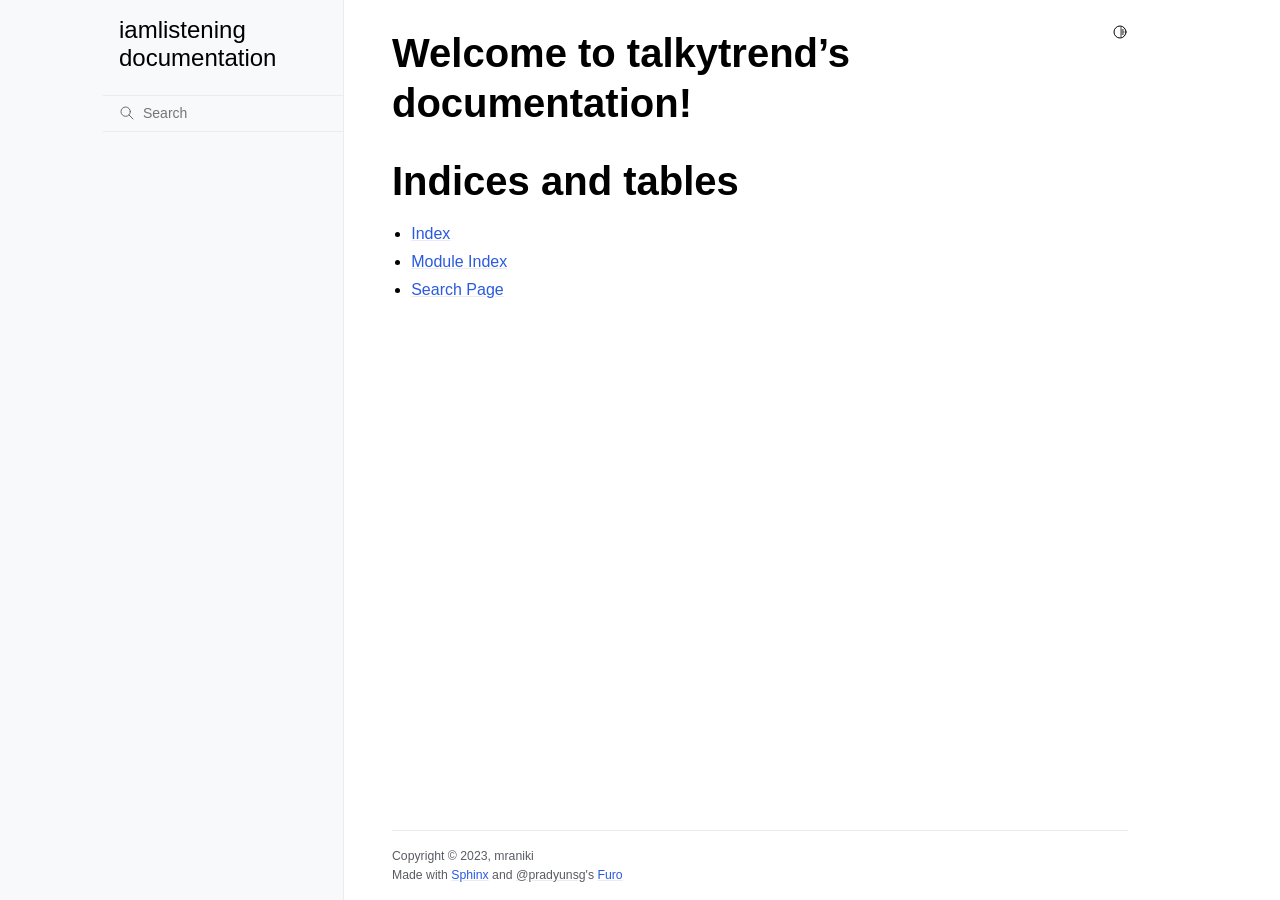
<file: index.html>
<!doctype html>
<html class="no-js" lang="en">
  <head><meta charset="utf-8"/>
    <meta name="viewport" content="width=device-width,initial-scale=1"/>
    <meta name="color-scheme" content="light dark"><meta name="viewport" content="width=device-width, initial-scale=1" />
<link rel="index" title="Index" href="genindex.html" /><link rel="search" title="Search" href="search.html" />

    <!-- Generated with Sphinx 7.0.1 and Furo 2023.05.20 -->
        <title>iamlistening documentation</title>
      <link rel="stylesheet" type="text/css" href="_static/pygments.css" />
    <link rel="stylesheet" type="text/css" href="_static/styles/furo.css?digest=e6660623a769aa55fea372102b9bf3151b292993" />
    <link rel="stylesheet" type="text/css" href="_static/styles/furo-extensions.css?digest=30d1aed668e5c3a91c3e3bf6a60b675221979f0e" />
    
    


<style>
  body {
    --color-code-background: #f8f8f8;
  --color-code-foreground: black;
  
  }
  @media not print {
    body[data-theme="dark"] {
      --color-code-background: #202020;
  --color-code-foreground: #d0d0d0;
  
    }
    @media (prefers-color-scheme: dark) {
      body:not([data-theme="light"]) {
        --color-code-background: #202020;
  --color-code-foreground: #d0d0d0;
  
      }
    }
  }
</style></head>
  <body>
    
    <script>
      document.body.dataset.theme = localStorage.getItem("theme") || "auto";
    </script>
    

<svg xmlns="http://www.w3.org/2000/svg" style="display: none;">
  <symbol id="svg-toc" viewBox="0 0 24 24">
    <title>Contents</title>
    <svg stroke="currentColor" fill="currentColor" stroke-width="0" viewBox="0 0 1024 1024">
      <path d="M408 442h480c4.4 0 8-3.6 8-8v-56c0-4.4-3.6-8-8-8H408c-4.4 0-8 3.6-8 8v56c0 4.4 3.6 8 8 8zm-8 204c0 4.4 3.6 8 8 8h480c4.4 0 8-3.6 8-8v-56c0-4.4-3.6-8-8-8H408c-4.4 0-8 3.6-8 8v56zm504-486H120c-4.4 0-8 3.6-8 8v56c0 4.4 3.6 8 8 8h784c4.4 0 8-3.6 8-8v-56c0-4.4-3.6-8-8-8zm0 632H120c-4.4 0-8 3.6-8 8v56c0 4.4 3.6 8 8 8h784c4.4 0 8-3.6 8-8v-56c0-4.4-3.6-8-8-8zM115.4 518.9L271.7 642c5.8 4.6 14.4.5 14.4-6.9V388.9c0-7.4-8.5-11.5-14.4-6.9L115.4 505.1a8.74 8.74 0 0 0 0 13.8z"/>
    </svg>
  </symbol>
  <symbol id="svg-menu" viewBox="0 0 24 24">
    <title>Menu</title>
    <svg xmlns="http://www.w3.org/2000/svg" viewBox="0 0 24 24" fill="none" stroke="currentColor"
      stroke-width="2" stroke-linecap="round" stroke-linejoin="round" class="feather-menu">
      <line x1="3" y1="12" x2="21" y2="12"></line>
      <line x1="3" y1="6" x2="21" y2="6"></line>
      <line x1="3" y1="18" x2="21" y2="18"></line>
    </svg>
  </symbol>
  <symbol id="svg-arrow-right" viewBox="0 0 24 24">
    <title>Expand</title>
    <svg xmlns="http://www.w3.org/2000/svg" viewBox="0 0 24 24" fill="none" stroke="currentColor"
      stroke-width="2" stroke-linecap="round" stroke-linejoin="round" class="feather-chevron-right">
      <polyline points="9 18 15 12 9 6"></polyline>
    </svg>
  </symbol>
  <symbol id="svg-sun" viewBox="0 0 24 24">
    <title>Light mode</title>
    <svg xmlns="http://www.w3.org/2000/svg" viewBox="0 0 24 24" fill="none" stroke="currentColor"
      stroke-width="1.5" stroke-linecap="round" stroke-linejoin="round" class="feather-sun">
      <circle cx="12" cy="12" r="5"></circle>
      <line x1="12" y1="1" x2="12" y2="3"></line>
      <line x1="12" y1="21" x2="12" y2="23"></line>
      <line x1="4.22" y1="4.22" x2="5.64" y2="5.64"></line>
      <line x1="18.36" y1="18.36" x2="19.78" y2="19.78"></line>
      <line x1="1" y1="12" x2="3" y2="12"></line>
      <line x1="21" y1="12" x2="23" y2="12"></line>
      <line x1="4.22" y1="19.78" x2="5.64" y2="18.36"></line>
      <line x1="18.36" y1="5.64" x2="19.78" y2="4.22"></line>
    </svg>
  </symbol>
  <symbol id="svg-moon" viewBox="0 0 24 24">
    <title>Dark mode</title>
    <svg xmlns="http://www.w3.org/2000/svg" viewBox="0 0 24 24" fill="none" stroke="currentColor"
      stroke-width="1.5" stroke-linecap="round" stroke-linejoin="round" class="icon-tabler-moon">
      <path stroke="none" d="M0 0h24v24H0z" fill="none" />
      <path d="M12 3c.132 0 .263 0 .393 0a7.5 7.5 0 0 0 7.92 12.446a9 9 0 1 1 -8.313 -12.454z" />
    </svg>
  </symbol>
  <symbol id="svg-sun-half" viewBox="0 0 24 24">
    <title>Auto light/dark mode</title>
    <svg xmlns="http://www.w3.org/2000/svg" viewBox="0 0 24 24" fill="none" stroke="currentColor"
      stroke-width="1.5" stroke-linecap="round" stroke-linejoin="round" class="icon-tabler-shadow">
      <path stroke="none" d="M0 0h24v24H0z" fill="none"/>
      <circle cx="12" cy="12" r="9" />
      <path d="M13 12h5" />
      <path d="M13 15h4" />
      <path d="M13 18h1" />
      <path d="M13 9h4" />
      <path d="M13 6h1" />
    </svg>
  </symbol>
</svg>

<input type="checkbox" class="sidebar-toggle" name="__navigation" id="__navigation">
<input type="checkbox" class="sidebar-toggle" name="__toc" id="__toc">
<label class="overlay sidebar-overlay" for="__navigation">
  <div class="visually-hidden">Hide navigation sidebar</div>
</label>
<label class="overlay toc-overlay" for="__toc">
  <div class="visually-hidden">Hide table of contents sidebar</div>
</label>



<div class="page">
  <header class="mobile-header">
    <div class="header-left">
      <label class="nav-overlay-icon" for="__navigation">
        <div class="visually-hidden">Toggle site navigation sidebar</div>
        <i class="icon"><svg><use href="#svg-menu"></use></svg></i>
      </label>
    </div>
    <div class="header-center">
      <a href="#"><div class="brand">iamlistening  documentation</div></a>
    </div>
    <div class="header-right">
      <div class="theme-toggle-container theme-toggle-header">
        <button class="theme-toggle">
          <div class="visually-hidden">Toggle Light / Dark / Auto color theme</div>
          <svg class="theme-icon-when-auto"><use href="#svg-sun-half"></use></svg>
          <svg class="theme-icon-when-dark"><use href="#svg-moon"></use></svg>
          <svg class="theme-icon-when-light"><use href="#svg-sun"></use></svg>
        </button>
      </div>
      <label class="toc-overlay-icon toc-header-icon no-toc" for="__toc">
        <div class="visually-hidden">Toggle table of contents sidebar</div>
        <i class="icon"><svg><use href="#svg-toc"></use></svg></i>
      </label>
    </div>
  </header>
  <aside class="sidebar-drawer">
    <div class="sidebar-container">
      
      <div class="sidebar-sticky"><a class="sidebar-brand" href="#">
  
  
  <span class="sidebar-brand-text">iamlistening  documentation</span>
  
</a><form class="sidebar-search-container" method="get" action="search.html" role="search">
  <input class="sidebar-search" placeholder="Search" name="q" aria-label="Search">
  <input type="hidden" name="check_keywords" value="yes">
  <input type="hidden" name="area" value="default">
</form>
<div id="searchbox"></div><div class="sidebar-scroll"><div class="sidebar-tree">
  
</div>
</div>

      </div>
      
    </div>
  </aside>
  <div class="main">
    <div class="content">
      <div class="article-container">
        <a href="#" class="back-to-top muted-link">
          <svg xmlns="http://www.w3.org/2000/svg" viewBox="0 0 24 24">
            <path d="M13 20h-2V8l-5.5 5.5-1.42-1.42L12 4.16l7.92 7.92-1.42 1.42L13 8v12z"></path>
          </svg>
          <span>Back to top</span>
        </a>
        <div class="content-icon-container">
          
<div class="theme-toggle-container theme-toggle-content">
            <button class="theme-toggle">
              <div class="visually-hidden">Toggle Light / Dark / Auto color theme</div>
              <svg class="theme-icon-when-auto"><use href="#svg-sun-half"></use></svg>
              <svg class="theme-icon-when-dark"><use href="#svg-moon"></use></svg>
              <svg class="theme-icon-when-light"><use href="#svg-sun"></use></svg>
            </button>
          </div>
          <label class="toc-overlay-icon toc-content-icon no-toc" for="__toc">
            <div class="visually-hidden">Toggle table of contents sidebar</div>
            <i class="icon"><svg><use href="#svg-toc"></use></svg></i>
          </label>
        </div>
        <article role="main">
          <section id="welcome-to-talkytrend-s-documentation">
<h1>Welcome to talkytrend’s documentation!<a class="headerlink" href="#welcome-to-talkytrend-s-documentation" title="Permalink to this heading">#</a></h1>
<div class="toctree-wrapper compound">
</div>
</section>
<section id="indices-and-tables">
<h1>Indices and tables<a class="headerlink" href="#indices-and-tables" title="Permalink to this heading">#</a></h1>
<ul class="simple">
<li><p><a class="reference internal" href="genindex.html"><span class="std std-ref">Index</span></a></p></li>
<li><p><a class="reference internal" href="py-modindex.html"><span class="std std-ref">Module Index</span></a></p></li>
<li><p><a class="reference internal" href="search.html"><span class="std std-ref">Search Page</span></a></p></li>
</ul>
</section>

        </article>
      </div>
      <footer>
        
        <div class="related-pages">
          
          
        </div>
        <div class="bottom-of-page">
          <div class="left-details">
            <div class="copyright">
                Copyright &#169; 2023, mraniki
            </div>
            Made with <a href="https://www.sphinx-doc.org/">Sphinx</a> and <a class="muted-link" href="https://pradyunsg.me">@pradyunsg</a>'s
            
            <a href="https://github.com/pradyunsg/furo">Furo</a>
            
          </div>
          <div class="right-details">
            
          </div>
        </div>
        
      </footer>
    </div>
    <aside class="toc-drawer no-toc">
      
      
      
    </aside>
  </div>
</div><script data-url_root="./" id="documentation_options" src="_static/documentation_options.js"></script>
    <script src="_static/doctools.js"></script>
    <script src="_static/sphinx_highlight.js"></script>
    <script src="_static/scripts/furo.js"></script>
    </body>
</html>
</file>
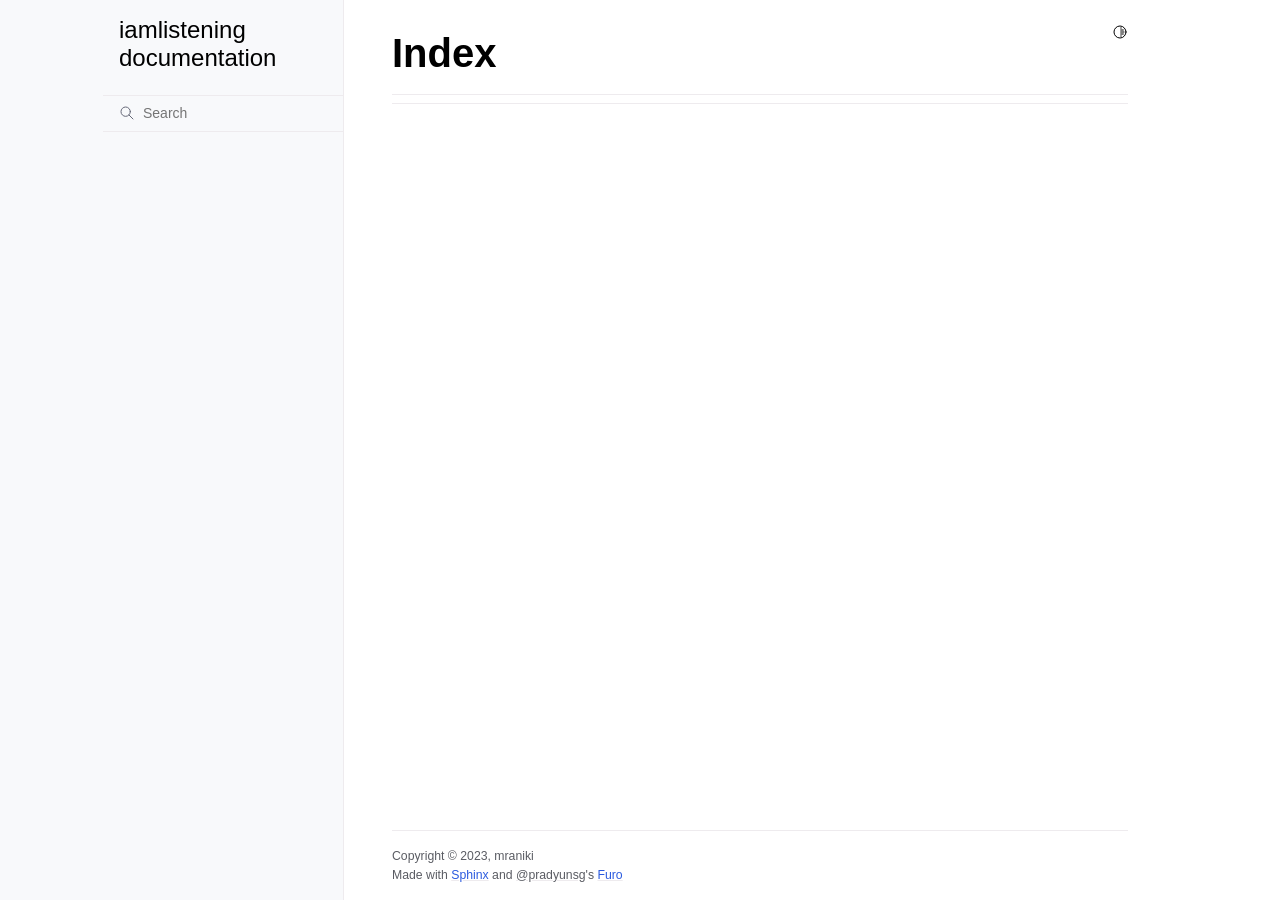
<file: genindex.html>
<!doctype html>
<html class="no-js" lang="en">
  <head><meta charset="utf-8"/>
    <meta name="viewport" content="width=device-width,initial-scale=1"/>
    <meta name="color-scheme" content="light dark"><link rel="index" title="Index" href="#" /><link rel="search" title="Search" href="search.html" />

    <!-- Generated with Sphinx 7.0.1 and Furo 2023.05.20 --><title>Index - iamlistening documentation</title>
<link rel="stylesheet" type="text/css" href="_static/pygments.css" />
    <link rel="stylesheet" type="text/css" href="_static/styles/furo.css?digest=e6660623a769aa55fea372102b9bf3151b292993" />
    <link rel="stylesheet" type="text/css" href="_static/styles/furo-extensions.css?digest=30d1aed668e5c3a91c3e3bf6a60b675221979f0e" />
    
    


<style>
  body {
    --color-code-background: #f8f8f8;
  --color-code-foreground: black;
  
  }
  @media not print {
    body[data-theme="dark"] {
      --color-code-background: #202020;
  --color-code-foreground: #d0d0d0;
  
    }
    @media (prefers-color-scheme: dark) {
      body:not([data-theme="light"]) {
        --color-code-background: #202020;
  --color-code-foreground: #d0d0d0;
  
      }
    }
  }
</style></head>
  <body>
    
    <script>
      document.body.dataset.theme = localStorage.getItem("theme") || "auto";
    </script>
    

<svg xmlns="http://www.w3.org/2000/svg" style="display: none;">
  <symbol id="svg-toc" viewBox="0 0 24 24">
    <title>Contents</title>
    <svg stroke="currentColor" fill="currentColor" stroke-width="0" viewBox="0 0 1024 1024">
      <path d="M408 442h480c4.4 0 8-3.6 8-8v-56c0-4.4-3.6-8-8-8H408c-4.4 0-8 3.6-8 8v56c0 4.4 3.6 8 8 8zm-8 204c0 4.4 3.6 8 8 8h480c4.4 0 8-3.6 8-8v-56c0-4.4-3.6-8-8-8H408c-4.4 0-8 3.6-8 8v56zm504-486H120c-4.4 0-8 3.6-8 8v56c0 4.4 3.6 8 8 8h784c4.4 0 8-3.6 8-8v-56c0-4.4-3.6-8-8-8zm0 632H120c-4.4 0-8 3.6-8 8v56c0 4.4 3.6 8 8 8h784c4.4 0 8-3.6 8-8v-56c0-4.4-3.6-8-8-8zM115.4 518.9L271.7 642c5.8 4.6 14.4.5 14.4-6.9V388.9c0-7.4-8.5-11.5-14.4-6.9L115.4 505.1a8.74 8.74 0 0 0 0 13.8z"/>
    </svg>
  </symbol>
  <symbol id="svg-menu" viewBox="0 0 24 24">
    <title>Menu</title>
    <svg xmlns="http://www.w3.org/2000/svg" viewBox="0 0 24 24" fill="none" stroke="currentColor"
      stroke-width="2" stroke-linecap="round" stroke-linejoin="round" class="feather-menu">
      <line x1="3" y1="12" x2="21" y2="12"></line>
      <line x1="3" y1="6" x2="21" y2="6"></line>
      <line x1="3" y1="18" x2="21" y2="18"></line>
    </svg>
  </symbol>
  <symbol id="svg-arrow-right" viewBox="0 0 24 24">
    <title>Expand</title>
    <svg xmlns="http://www.w3.org/2000/svg" viewBox="0 0 24 24" fill="none" stroke="currentColor"
      stroke-width="2" stroke-linecap="round" stroke-linejoin="round" class="feather-chevron-right">
      <polyline points="9 18 15 12 9 6"></polyline>
    </svg>
  </symbol>
  <symbol id="svg-sun" viewBox="0 0 24 24">
    <title>Light mode</title>
    <svg xmlns="http://www.w3.org/2000/svg" viewBox="0 0 24 24" fill="none" stroke="currentColor"
      stroke-width="1.5" stroke-linecap="round" stroke-linejoin="round" class="feather-sun">
      <circle cx="12" cy="12" r="5"></circle>
      <line x1="12" y1="1" x2="12" y2="3"></line>
      <line x1="12" y1="21" x2="12" y2="23"></line>
      <line x1="4.22" y1="4.22" x2="5.64" y2="5.64"></line>
      <line x1="18.36" y1="18.36" x2="19.78" y2="19.78"></line>
      <line x1="1" y1="12" x2="3" y2="12"></line>
      <line x1="21" y1="12" x2="23" y2="12"></line>
      <line x1="4.22" y1="19.78" x2="5.64" y2="18.36"></line>
      <line x1="18.36" y1="5.64" x2="19.78" y2="4.22"></line>
    </svg>
  </symbol>
  <symbol id="svg-moon" viewBox="0 0 24 24">
    <title>Dark mode</title>
    <svg xmlns="http://www.w3.org/2000/svg" viewBox="0 0 24 24" fill="none" stroke="currentColor"
      stroke-width="1.5" stroke-linecap="round" stroke-linejoin="round" class="icon-tabler-moon">
      <path stroke="none" d="M0 0h24v24H0z" fill="none" />
      <path d="M12 3c.132 0 .263 0 .393 0a7.5 7.5 0 0 0 7.92 12.446a9 9 0 1 1 -8.313 -12.454z" />
    </svg>
  </symbol>
  <symbol id="svg-sun-half" viewBox="0 0 24 24">
    <title>Auto light/dark mode</title>
    <svg xmlns="http://www.w3.org/2000/svg" viewBox="0 0 24 24" fill="none" stroke="currentColor"
      stroke-width="1.5" stroke-linecap="round" stroke-linejoin="round" class="icon-tabler-shadow">
      <path stroke="none" d="M0 0h24v24H0z" fill="none"/>
      <circle cx="12" cy="12" r="9" />
      <path d="M13 12h5" />
      <path d="M13 15h4" />
      <path d="M13 18h1" />
      <path d="M13 9h4" />
      <path d="M13 6h1" />
    </svg>
  </symbol>
</svg>

<input type="checkbox" class="sidebar-toggle" name="__navigation" id="__navigation">
<input type="checkbox" class="sidebar-toggle" name="__toc" id="__toc">
<label class="overlay sidebar-overlay" for="__navigation">
  <div class="visually-hidden">Hide navigation sidebar</div>
</label>
<label class="overlay toc-overlay" for="__toc">
  <div class="visually-hidden">Hide table of contents sidebar</div>
</label>



<div class="page">
  <header class="mobile-header">
    <div class="header-left">
      <label class="nav-overlay-icon" for="__navigation">
        <div class="visually-hidden">Toggle site navigation sidebar</div>
        <i class="icon"><svg><use href="#svg-menu"></use></svg></i>
      </label>
    </div>
    <div class="header-center">
      <a href="index.html"><div class="brand">iamlistening  documentation</div></a>
    </div>
    <div class="header-right">
      <div class="theme-toggle-container theme-toggle-header">
        <button class="theme-toggle">
          <div class="visually-hidden">Toggle Light / Dark / Auto color theme</div>
          <svg class="theme-icon-when-auto"><use href="#svg-sun-half"></use></svg>
          <svg class="theme-icon-when-dark"><use href="#svg-moon"></use></svg>
          <svg class="theme-icon-when-light"><use href="#svg-sun"></use></svg>
        </button>
      </div>
      <label class="toc-overlay-icon toc-header-icon no-toc" for="__toc">
        <div class="visually-hidden">Toggle table of contents sidebar</div>
        <i class="icon"><svg><use href="#svg-toc"></use></svg></i>
      </label>
    </div>
  </header>
  <aside class="sidebar-drawer">
    <div class="sidebar-container">
      
      <div class="sidebar-sticky"><a class="sidebar-brand" href="index.html">
  
  
  <span class="sidebar-brand-text">iamlistening  documentation</span>
  
</a><form class="sidebar-search-container" method="get" action="search.html" role="search">
  <input class="sidebar-search" placeholder="Search" name="q" aria-label="Search">
  <input type="hidden" name="check_keywords" value="yes">
  <input type="hidden" name="area" value="default">
</form>
<div id="searchbox"></div><div class="sidebar-scroll"><div class="sidebar-tree">
  
</div>
</div>

      </div>
      
    </div>
  </aside>
  <div class="main">
    <div class="content">
      <div class="article-container">
        <a href="#" class="back-to-top muted-link">
          <svg xmlns="http://www.w3.org/2000/svg" viewBox="0 0 24 24">
            <path d="M13 20h-2V8l-5.5 5.5-1.42-1.42L12 4.16l7.92 7.92-1.42 1.42L13 8v12z"></path>
          </svg>
          <span>Back to top</span>
        </a>
        <div class="content-icon-container">
          <div class="theme-toggle-container theme-toggle-content">
            <button class="theme-toggle">
              <div class="visually-hidden">Toggle Light / Dark / Auto color theme</div>
              <svg class="theme-icon-when-auto"><use href="#svg-sun-half"></use></svg>
              <svg class="theme-icon-when-dark"><use href="#svg-moon"></use></svg>
              <svg class="theme-icon-when-light"><use href="#svg-sun"></use></svg>
            </button>
          </div>
          <label class="toc-overlay-icon toc-content-icon no-toc" for="__toc">
            <div class="visually-hidden">Toggle table of contents sidebar</div>
            <i class="icon"><svg><use href="#svg-toc"></use></svg></i>
          </label>
        </div>
        <article role="main">
          
<section class="genindex-section">
  <h1 id="index">Index</h1>
  <div class="genindex-jumpbox"></div>
</section>

        </article>
      </div>
      <footer>
        
        <div class="related-pages">
          
          
        </div>
        <div class="bottom-of-page">
          <div class="left-details">
            <div class="copyright">
                Copyright &#169; 2023, mraniki
            </div>
            Made with <a href="https://www.sphinx-doc.org/">Sphinx</a> and <a class="muted-link" href="https://pradyunsg.me">@pradyunsg</a>'s
            
            <a href="https://github.com/pradyunsg/furo">Furo</a>
            
          </div>
          <div class="right-details">
            
          </div>
        </div>
        
      </footer>
    </div>
    <aside class="toc-drawer no-toc">
      
      
      
    </aside>
  </div>
</div><script data-url_root="./" id="documentation_options" src="_static/documentation_options.js"></script>
    <script src="_static/doctools.js"></script>
    <script src="_static/sphinx_highlight.js"></script>
    <script src="_static/scripts/furo.js"></script>
    </body>
</html>
</file>
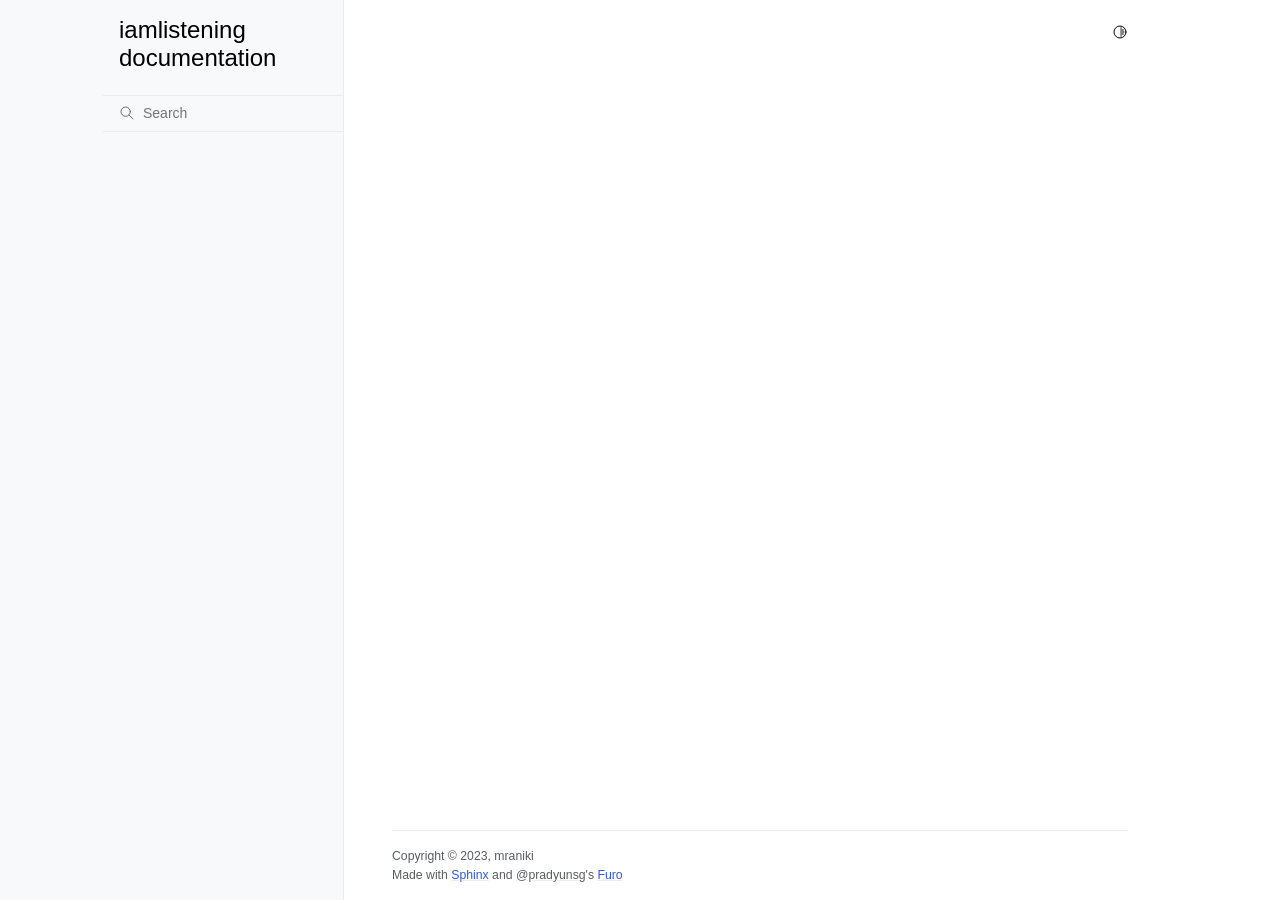
<file: search.html>
<!doctype html>
<html class="no-js" lang="en">
  <head><meta charset="utf-8"/>
    <meta name="viewport" content="width=device-width,initial-scale=1"/>
    <meta name="color-scheme" content="light dark"><link rel="index" title="Index" href="genindex.html" /><link rel="search" title="Search" href="#" />

    <!-- Generated with Sphinx 7.0.1 and Furo 2023.05.20 --><title>Search - iamlistening  documentation</title><link rel="stylesheet" type="text/css" href="_static/pygments.css" />
    <link rel="stylesheet" type="text/css" href="_static/styles/furo.css?digest=e6660623a769aa55fea372102b9bf3151b292993" />
    <link rel="stylesheet" type="text/css" href="_static/styles/furo-extensions.css?digest=30d1aed668e5c3a91c3e3bf6a60b675221979f0e" />
    
    


<style>
  body {
    --color-code-background: #f8f8f8;
  --color-code-foreground: black;
  
  }
  @media not print {
    body[data-theme="dark"] {
      --color-code-background: #202020;
  --color-code-foreground: #d0d0d0;
  
    }
    @media (prefers-color-scheme: dark) {
      body:not([data-theme="light"]) {
        --color-code-background: #202020;
  --color-code-foreground: #d0d0d0;
  
      }
    }
  }
</style></head>
  <body>
    
    <script>
      document.body.dataset.theme = localStorage.getItem("theme") || "auto";
    </script>
    

<svg xmlns="http://www.w3.org/2000/svg" style="display: none;">
  <symbol id="svg-toc" viewBox="0 0 24 24">
    <title>Contents</title>
    <svg stroke="currentColor" fill="currentColor" stroke-width="0" viewBox="0 0 1024 1024">
      <path d="M408 442h480c4.4 0 8-3.6 8-8v-56c0-4.4-3.6-8-8-8H408c-4.4 0-8 3.6-8 8v56c0 4.4 3.6 8 8 8zm-8 204c0 4.4 3.6 8 8 8h480c4.4 0 8-3.6 8-8v-56c0-4.4-3.6-8-8-8H408c-4.4 0-8 3.6-8 8v56zm504-486H120c-4.4 0-8 3.6-8 8v56c0 4.4 3.6 8 8 8h784c4.4 0 8-3.6 8-8v-56c0-4.4-3.6-8-8-8zm0 632H120c-4.4 0-8 3.6-8 8v56c0 4.4 3.6 8 8 8h784c4.4 0 8-3.6 8-8v-56c0-4.4-3.6-8-8-8zM115.4 518.9L271.7 642c5.8 4.6 14.4.5 14.4-6.9V388.9c0-7.4-8.5-11.5-14.4-6.9L115.4 505.1a8.74 8.74 0 0 0 0 13.8z"/>
    </svg>
  </symbol>
  <symbol id="svg-menu" viewBox="0 0 24 24">
    <title>Menu</title>
    <svg xmlns="http://www.w3.org/2000/svg" viewBox="0 0 24 24" fill="none" stroke="currentColor"
      stroke-width="2" stroke-linecap="round" stroke-linejoin="round" class="feather-menu">
      <line x1="3" y1="12" x2="21" y2="12"></line>
      <line x1="3" y1="6" x2="21" y2="6"></line>
      <line x1="3" y1="18" x2="21" y2="18"></line>
    </svg>
  </symbol>
  <symbol id="svg-arrow-right" viewBox="0 0 24 24">
    <title>Expand</title>
    <svg xmlns="http://www.w3.org/2000/svg" viewBox="0 0 24 24" fill="none" stroke="currentColor"
      stroke-width="2" stroke-linecap="round" stroke-linejoin="round" class="feather-chevron-right">
      <polyline points="9 18 15 12 9 6"></polyline>
    </svg>
  </symbol>
  <symbol id="svg-sun" viewBox="0 0 24 24">
    <title>Light mode</title>
    <svg xmlns="http://www.w3.org/2000/svg" viewBox="0 0 24 24" fill="none" stroke="currentColor"
      stroke-width="1.5" stroke-linecap="round" stroke-linejoin="round" class="feather-sun">
      <circle cx="12" cy="12" r="5"></circle>
      <line x1="12" y1="1" x2="12" y2="3"></line>
      <line x1="12" y1="21" x2="12" y2="23"></line>
      <line x1="4.22" y1="4.22" x2="5.64" y2="5.64"></line>
      <line x1="18.36" y1="18.36" x2="19.78" y2="19.78"></line>
      <line x1="1" y1="12" x2="3" y2="12"></line>
      <line x1="21" y1="12" x2="23" y2="12"></line>
      <line x1="4.22" y1="19.78" x2="5.64" y2="18.36"></line>
      <line x1="18.36" y1="5.64" x2="19.78" y2="4.22"></line>
    </svg>
  </symbol>
  <symbol id="svg-moon" viewBox="0 0 24 24">
    <title>Dark mode</title>
    <svg xmlns="http://www.w3.org/2000/svg" viewBox="0 0 24 24" fill="none" stroke="currentColor"
      stroke-width="1.5" stroke-linecap="round" stroke-linejoin="round" class="icon-tabler-moon">
      <path stroke="none" d="M0 0h24v24H0z" fill="none" />
      <path d="M12 3c.132 0 .263 0 .393 0a7.5 7.5 0 0 0 7.92 12.446a9 9 0 1 1 -8.313 -12.454z" />
    </svg>
  </symbol>
  <symbol id="svg-sun-half" viewBox="0 0 24 24">
    <title>Auto light/dark mode</title>
    <svg xmlns="http://www.w3.org/2000/svg" viewBox="0 0 24 24" fill="none" stroke="currentColor"
      stroke-width="1.5" stroke-linecap="round" stroke-linejoin="round" class="icon-tabler-shadow">
      <path stroke="none" d="M0 0h24v24H0z" fill="none"/>
      <circle cx="12" cy="12" r="9" />
      <path d="M13 12h5" />
      <path d="M13 15h4" />
      <path d="M13 18h1" />
      <path d="M13 9h4" />
      <path d="M13 6h1" />
    </svg>
  </symbol>
</svg>

<input type="checkbox" class="sidebar-toggle" name="__navigation" id="__navigation">
<input type="checkbox" class="sidebar-toggle" name="__toc" id="__toc">
<label class="overlay sidebar-overlay" for="__navigation">
  <div class="visually-hidden">Hide navigation sidebar</div>
</label>
<label class="overlay toc-overlay" for="__toc">
  <div class="visually-hidden">Hide table of contents sidebar</div>
</label>



<div class="page">
  <header class="mobile-header">
    <div class="header-left">
      <label class="nav-overlay-icon" for="__navigation">
        <div class="visually-hidden">Toggle site navigation sidebar</div>
        <i class="icon"><svg><use href="#svg-menu"></use></svg></i>
      </label>
    </div>
    <div class="header-center">
      <a href="index.html"><div class="brand">iamlistening  documentation</div></a>
    </div>
    <div class="header-right">
      <div class="theme-toggle-container theme-toggle-header">
        <button class="theme-toggle">
          <div class="visually-hidden">Toggle Light / Dark / Auto color theme</div>
          <svg class="theme-icon-when-auto"><use href="#svg-sun-half"></use></svg>
          <svg class="theme-icon-when-dark"><use href="#svg-moon"></use></svg>
          <svg class="theme-icon-when-light"><use href="#svg-sun"></use></svg>
        </button>
      </div>
      <label class="toc-overlay-icon toc-header-icon no-toc" for="__toc">
        <div class="visually-hidden">Toggle table of contents sidebar</div>
        <i class="icon"><svg><use href="#svg-toc"></use></svg></i>
      </label>
    </div>
  </header>
  <aside class="sidebar-drawer">
    <div class="sidebar-container">
      
      <div class="sidebar-sticky"><a class="sidebar-brand" href="index.html">
  
  
  <span class="sidebar-brand-text">iamlistening  documentation</span>
  
</a><form class="sidebar-search-container" method="get" action="#" role="search">
  <input class="sidebar-search" placeholder="Search" name="q" aria-label="Search">
  <input type="hidden" name="check_keywords" value="yes">
  <input type="hidden" name="area" value="default">
</form>
<div id="searchbox"></div><div class="sidebar-scroll"><div class="sidebar-tree">
  
</div>
</div>

      </div>
      
    </div>
  </aside>
  <div class="main">
    <div class="content">
      <div class="article-container">
        <a href="#" class="back-to-top muted-link">
          <svg xmlns="http://www.w3.org/2000/svg" viewBox="0 0 24 24">
            <path d="M13 20h-2V8l-5.5 5.5-1.42-1.42L12 4.16l7.92 7.92-1.42 1.42L13 8v12z"></path>
          </svg>
          <span>Back to top</span>
        </a>
        <div class="content-icon-container">
          <div class="theme-toggle-container theme-toggle-content">
            <button class="theme-toggle">
              <div class="visually-hidden">Toggle Light / Dark / Auto color theme</div>
              <svg class="theme-icon-when-auto"><use href="#svg-sun-half"></use></svg>
              <svg class="theme-icon-when-dark"><use href="#svg-moon"></use></svg>
              <svg class="theme-icon-when-light"><use href="#svg-sun"></use></svg>
            </button>
          </div>
          <label class="toc-overlay-icon toc-content-icon no-toc" for="__toc">
            <div class="visually-hidden">Toggle table of contents sidebar</div>
            <i class="icon"><svg><use href="#svg-toc"></use></svg></i>
          </label>
        </div>
        <article role="main">
          
<noscript>
<div class="admonition error">
  <p class="admonition-title">Error</p>
  <p>
    Please activate JavaScript to enable the search functionality.
  </p>
</div>
</noscript>

<div id="search-results"></div>

        </article>
      </div>
      <footer>
        
        <div class="related-pages">
          
          
        </div>
        <div class="bottom-of-page">
          <div class="left-details">
            <div class="copyright">
                Copyright &#169; 2023, mraniki
            </div>
            Made with <a href="https://www.sphinx-doc.org/">Sphinx</a> and <a class="muted-link" href="https://pradyunsg.me">@pradyunsg</a>'s
            
            <a href="https://github.com/pradyunsg/furo">Furo</a>
            
          </div>
          <div class="right-details">
            
          </div>
        </div>
        
      </footer>
    </div>
    <aside class="toc-drawer no-toc">
      
      
      
    </aside>
  </div>
</div><script data-url_root="./" id="documentation_options" src="_static/documentation_options.js"></script>
    <script src="_static/doctools.js"></script>
    <script src="_static/sphinx_highlight.js"></script>
    <script src="_static/scripts/furo.js"></script>
    
<script src="_static/searchtools.js"></script>
<script src="_static/language_data.js"></script>
<script src="searchindex.js"></script></body>
</html>
</file>
<file: _static/pygments.css>
.highlight pre { line-height: 125%; }
.highlight td.linenos .normal { color: inherit; background-color: transparent; padding-left: 5px; padding-right: 5px; }
.highlight span.linenos { color: inherit; background-color: transparent; padding-left: 5px; padding-right: 5px; }
.highlight td.linenos .special { color: #000000; background-color: #ffffc0; padding-left: 5px; padding-right: 5px; }
.highlight span.linenos.special { color: #000000; background-color: #ffffc0; padding-left: 5px; padding-right: 5px; }
.highlight .hll { background-color: #ffffcc }
.highlight { background: #f8f8f8; }
.highlight .c { color: #8f5902; font-style: italic } /* Comment */
.highlight .err { color: #a40000; border: 1px solid #ef2929 } /* Error */
.highlight .g { color: #000000 } /* Generic */
.highlight .k { color: #204a87; font-weight: bold } /* Keyword */
.highlight .l { color: #000000 } /* Literal */
.highlight .n { color: #000000 } /* Name */
.highlight .o { color: #ce5c00; font-weight: bold } /* Operator */
.highlight .x { color: #000000 } /* Other */
.highlight .p { color: #000000; font-weight: bold } /* Punctuation */
.highlight .ch { color: #8f5902; font-style: italic } /* Comment.Hashbang */
.highlight .cm { color: #8f5902; font-style: italic } /* Comment.Multiline */
.highlight .cp { color: #8f5902; font-style: italic } /* Comment.Preproc */
.highlight .cpf { color: #8f5902; font-style: italic } /* Comment.PreprocFile */
.highlight .c1 { color: #8f5902; font-style: italic } /* Comment.Single */
.highlight .cs { color: #8f5902; font-style: italic } /* Comment.Special */
.highlight .gd { color: #a40000 } /* Generic.Deleted */
.highlight .ge { color: #000000; font-style: italic } /* Generic.Emph */
.highlight .gr { color: #ef2929 } /* Generic.Error */
.highlight .gh { color: #000080; font-weight: bold } /* Generic.Heading */
.highlight .gi { color: #00A000 } /* Generic.Inserted */
.highlight .go { color: #000000; font-style: italic } /* Generic.Output */
.highlight .gp { color: #8f5902 } /* Generic.Prompt */
.highlight .gs { color: #000000; font-weight: bold } /* Generic.Strong */
.highlight .gu { color: #800080; font-weight: bold } /* Generic.Subheading */
.highlight .gt { color: #a40000; font-weight: bold } /* Generic.Traceback */
.highlight .kc { color: #204a87; font-weight: bold } /* Keyword.Constant */
.highlight .kd { color: #204a87; font-weight: bold } /* Keyword.Declaration */
.highlight .kn { color: #204a87; font-weight: bold } /* Keyword.Namespace */
.highlight .kp { color: #204a87; font-weight: bold } /* Keyword.Pseudo */
.highlight .kr { color: #204a87; font-weight: bold } /* Keyword.Reserved */
.highlight .kt { color: #204a87; font-weight: bold } /* Keyword.Type */
.highlight .ld { color: #000000 } /* Literal.Date */
.highlight .m { color: #0000cf; font-weight: bold } /* Literal.Number */
.highlight .s { color: #4e9a06 } /* Literal.String */
.highlight .na { color: #c4a000 } /* Name.Attribute */
.highlight .nb { color: #204a87 } /* Name.Builtin */
.highlight .nc { color: #000000 } /* Name.Class */
.highlight .no { color: #000000 } /* Name.Constant */
.highlight .nd { color: #5c35cc; font-weight: bold } /* Name.Decorator */
.highlight .ni { color: #ce5c00 } /* Name.Entity */
.highlight .ne { color: #cc0000; font-weight: bold } /* Name.Exception */
.highlight .nf { color: #000000 } /* Name.Function */
.highlight .nl { color: #f57900 } /* Name.Label */
.highlight .nn { color: #000000 } /* Name.Namespace */
.highlight .nx { color: #000000 } /* Name.Other */
.highlight .py { color: #000000 } /* Name.Property */
.highlight .nt { color: #204a87; font-weight: bold } /* Name.Tag */
.highlight .nv { color: #000000 } /* Name.Variable */
.highlight .ow { color: #204a87; font-weight: bold } /* Operator.Word */
.highlight .pm { color: #000000; font-weight: bold } /* Punctuation.Marker */
.highlight .w { color: #f8f8f8 } /* Text.Whitespace */
.highlight .mb { color: #0000cf; font-weight: bold } /* Literal.Number.Bin */
.highlight .mf { color: #0000cf; font-weight: bold } /* Literal.Number.Float */
.highlight .mh { color: #0000cf; font-weight: bold } /* Literal.Number.Hex */
.highlight .mi { color: #0000cf; font-weight: bold } /* Literal.Number.Integer */
.highlight .mo { color: #0000cf; font-weight: bold } /* Literal.Number.Oct */
.highlight .sa { color: #4e9a06 } /* Literal.String.Affix */
.highlight .sb { color: #4e9a06 } /* Literal.String.Backtick */
.highlight .sc { color: #4e9a06 } /* Literal.String.Char */
.highlight .dl { color: #4e9a06 } /* Literal.String.Delimiter */
.highlight .sd { color: #8f5902; font-style: italic } /* Literal.String.Doc */
.highlight .s2 { color: #4e9a06 } /* Literal.String.Double */
.highlight .se { color: #4e9a06 } /* Literal.String.Escape */
.highlight .sh { color: #4e9a06 } /* Literal.String.Heredoc */
.highlight .si { color: #4e9a06 } /* Literal.String.Interpol */
.highlight .sx { color: #4e9a06 } /* Literal.String.Other */
.highlight .sr { color: #4e9a06 } /* Literal.String.Regex */
.highlight .s1 { color: #4e9a06 } /* Literal.String.Single */
.highlight .ss { color: #4e9a06 } /* Literal.String.Symbol */
.highlight .bp { color: #3465a4 } /* Name.Builtin.Pseudo */
.highlight .fm { color: #000000 } /* Name.Function.Magic */
.highlight .vc { color: #000000 } /* Name.Variable.Class */
.highlight .vg { color: #000000 } /* Name.Variable.Global */
.highlight .vi { color: #000000 } /* Name.Variable.Instance */
.highlight .vm { color: #000000 } /* Name.Variable.Magic */
.highlight .il { color: #0000cf; font-weight: bold } /* Literal.Number.Integer.Long */
@media not print {
body[data-theme="dark"] .highlight pre { line-height: 125%; }
body[data-theme="dark"] .highlight td.linenos .normal { color: #aaaaaa; background-color: transparent; padding-left: 5px; padding-right: 5px; }
body[data-theme="dark"] .highlight span.linenos { color: #aaaaaa; background-color: transparent; padding-left: 5px; padding-right: 5px; }
body[data-theme="dark"] .highlight td.linenos .special { color: #000000; background-color: #ffffc0; padding-left: 5px; padding-right: 5px; }
body[data-theme="dark"] .highlight span.linenos.special { color: #000000; background-color: #ffffc0; padding-left: 5px; padding-right: 5px; }
body[data-theme="dark"] .highlight .hll { background-color: #404040 }
body[data-theme="dark"] .highlight { background: #202020; color: #d0d0d0 }
body[data-theme="dark"] .highlight .c { color: #ababab; font-style: italic } /* Comment */
body[data-theme="dark"] .highlight .err { color: #a61717; background-color: #e3d2d2 } /* Error */
body[data-theme="dark"] .highlight .esc { color: #d0d0d0 } /* Escape */
body[data-theme="dark"] .highlight .g { color: #d0d0d0 } /* Generic */
body[data-theme="dark"] .highlight .k { color: #6ebf26; font-weight: bold } /* Keyword */
body[data-theme="dark"] .highlight .l { color: #d0d0d0 } /* Literal */
body[data-theme="dark"] .highlight .n { color: #d0d0d0 } /* Name */
body[data-theme="dark"] .highlight .o { color: #d0d0d0 } /* Operator */
body[data-theme="dark"] .highlight .x { color: #d0d0d0 } /* Other */
body[data-theme="dark"] .highlight .p { color: #d0d0d0 } /* Punctuation */
body[data-theme="dark"] .highlight .ch { color: #ababab; font-style: italic } /* Comment.Hashbang */
body[data-theme="dark"] .highlight .cm { color: #ababab; font-style: italic } /* Comment.Multiline */
body[data-theme="dark"] .highlight .cp { color: #ff3a3a; font-weight: bold } /* Comment.Preproc */
body[data-theme="dark"] .highlight .cpf { color: #ababab; font-style: italic } /* Comment.PreprocFile */
body[data-theme="dark"] .highlight .c1 { color: #ababab; font-style: italic } /* Comment.Single */
body[data-theme="dark"] .highlight .cs { color: #e50808; font-weight: bold; background-color: #520000 } /* Comment.Special */
body[data-theme="dark"] .highlight .gd { color: #d22323 } /* Generic.Deleted */
body[data-theme="dark"] .highlight .ge { color: #d0d0d0; font-style: italic } /* Generic.Emph */
body[data-theme="dark"] .highlight .gr { color: #d22323 } /* Generic.Error */
body[data-theme="dark"] .highlight .gh { color: #ffffff; font-weight: bold } /* Generic.Heading */
body[data-theme="dark"] .highlight .gi { color: #589819 } /* Generic.Inserted */
body[data-theme="dark"] .highlight .go { color: #cccccc } /* Generic.Output */
body[data-theme="dark"] .highlight .gp { color: #aaaaaa } /* Generic.Prompt */
body[data-theme="dark"] .highlight .gs { color: #d0d0d0; font-weight: bold } /* Generic.Strong */
body[data-theme="dark"] .highlight .gu { color: #ffffff; text-decoration: underline } /* Generic.Subheading */
body[data-theme="dark"] .highlight .gt { color: #d22323 } /* Generic.Traceback */
body[data-theme="dark"] .highlight .kc { color: #6ebf26; font-weight: bold } /* Keyword.Constant */
body[data-theme="dark"] .highlight .kd { color: #6ebf26; font-weight: bold } /* Keyword.Declaration */
body[data-theme="dark"] .highlight .kn { color: #6ebf26; font-weight: bold } /* Keyword.Namespace */
body[data-theme="dark"] .highlight .kp { color: #6ebf26 } /* Keyword.Pseudo */
body[data-theme="dark"] .highlight .kr { color: #6ebf26; font-weight: bold } /* Keyword.Reserved */
body[data-theme="dark"] .highlight .kt { color: #6ebf26; font-weight: bold } /* Keyword.Type */
body[data-theme="dark"] .highlight .ld { color: #d0d0d0 } /* Literal.Date */
body[data-theme="dark"] .highlight .m { color: #51b2fd } /* Literal.Number */
body[data-theme="dark"] .highlight .s { color: #ed9d13 } /* Literal.String */
body[data-theme="dark"] .highlight .na { color: #bbbbbb } /* Name.Attribute */
body[data-theme="dark"] .highlight .nb { color: #2fbccd } /* Name.Builtin */
body[data-theme="dark"] .highlight .nc { color: #71adff; text-decoration: underline } /* Name.Class */
body[data-theme="dark"] .highlight .no { color: #40ffff } /* Name.Constant */
body[data-theme="dark"] .highlight .nd { color: #ffa500 } /* Name.Decorator */
body[data-theme="dark"] .highlight .ni { color: #d0d0d0 } /* Name.Entity */
body[data-theme="dark"] .highlight .ne { color: #bbbbbb } /* Name.Exception */
body[data-theme="dark"] .highlight .nf { color: #71adff } /* Name.Function */
body[data-theme="dark"] .highlight .nl { color: #d0d0d0 } /* Name.Label */
body[data-theme="dark"] .highlight .nn { color: #71adff; text-decoration: underline } /* Name.Namespace */
body[data-theme="dark"] .highlight .nx { color: #d0d0d0 } /* Name.Other */
body[data-theme="dark"] .highlight .py { color: #d0d0d0 } /* Name.Property */
body[data-theme="dark"] .highlight .nt { color: #6ebf26; font-weight: bold } /* Name.Tag */
body[data-theme="dark"] .highlight .nv { color: #40ffff } /* Name.Variable */
body[data-theme="dark"] .highlight .ow { color: #6ebf26; font-weight: bold } /* Operator.Word */
body[data-theme="dark"] .highlight .pm { color: #d0d0d0 } /* Punctuation.Marker */
body[data-theme="dark"] .highlight .w { color: #666666 } /* Text.Whitespace */
body[data-theme="dark"] .highlight .mb { color: #51b2fd } /* Literal.Number.Bin */
body[data-theme="dark"] .highlight .mf { color: #51b2fd } /* Literal.Number.Float */
body[data-theme="dark"] .highlight .mh { color: #51b2fd } /* Literal.Number.Hex */
body[data-theme="dark"] .highlight .mi { color: #51b2fd } /* Literal.Number.Integer */
body[data-theme="dark"] .highlight .mo { color: #51b2fd } /* Literal.Number.Oct */
body[data-theme="dark"] .highlight .sa { color: #ed9d13 } /* Literal.String.Affix */
body[data-theme="dark"] .highlight .sb { color: #ed9d13 } /* Literal.String.Backtick */
body[data-theme="dark"] .highlight .sc { color: #ed9d13 } /* Literal.String.Char */
body[data-theme="dark"] .highlight .dl { color: #ed9d13 } /* Literal.String.Delimiter */
body[data-theme="dark"] .highlight .sd { color: #ed9d13 } /* Literal.String.Doc */
body[data-theme="dark"] .highlight .s2 { color: #ed9d13 } /* Literal.String.Double */
body[data-theme="dark"] .highlight .se { color: #ed9d13 } /* Literal.String.Escape */
body[data-theme="dark"] .highlight .sh { color: #ed9d13 } /* Literal.String.Heredoc */
body[data-theme="dark"] .highlight .si { color: #ed9d13 } /* Literal.String.Interpol */
body[data-theme="dark"] .highlight .sx { color: #ffa500 } /* Literal.String.Other */
body[data-theme="dark"] .highlight .sr { color: #ed9d13 } /* Literal.String.Regex */
body[data-theme="dark"] .highlight .s1 { color: #ed9d13 } /* Literal.String.Single */
body[data-theme="dark"] .highlight .ss { color: #ed9d13 } /* Literal.String.Symbol */
body[data-theme="dark"] .highlight .bp { color: #2fbccd } /* Name.Builtin.Pseudo */
body[data-theme="dark"] .highlight .fm { color: #71adff } /* Name.Function.Magic */
body[data-theme="dark"] .highlight .vc { color: #40ffff } /* Name.Variable.Class */
body[data-theme="dark"] .highlight .vg { color: #40ffff } /* Name.Variable.Global */
body[data-theme="dark"] .highlight .vi { color: #40ffff } /* Name.Variable.Instance */
body[data-theme="dark"] .highlight .vm { color: #40ffff } /* Name.Variable.Magic */
body[data-theme="dark"] .highlight .il { color: #51b2fd } /* Literal.Number.Integer.Long */
@media (prefers-color-scheme: dark) {
body:not([data-theme="light"]) .highlight pre { line-height: 125%; }
body:not([data-theme="light"]) .highlight td.linenos .normal { color: #aaaaaa; background-color: transparent; padding-left: 5px; padding-right: 5px; }
body:not([data-theme="light"]) .highlight span.linenos { color: #aaaaaa; background-color: transparent; padding-left: 5px; padding-right: 5px; }
body:not([data-theme="light"]) .highlight td.linenos .special { color: #000000; background-color: #ffffc0; padding-left: 5px; padding-right: 5px; }
body:not([data-theme="light"]) .highlight span.linenos.special { color: #000000; background-color: #ffffc0; padding-left: 5px; padding-right: 5px; }
body:not([data-theme="light"]) .highlight .hll { background-color: #404040 }
body:not([data-theme="light"]) .highlight { background: #202020; color: #d0d0d0 }
body:not([data-theme="light"]) .highlight .c { color: #ababab; font-style: italic } /* Comment */
body:not([data-theme="light"]) .highlight .err { color: #a61717; background-color: #e3d2d2 } /* Error */
body:not([data-theme="light"]) .highlight .esc { color: #d0d0d0 } /* Escape */
body:not([data-theme="light"]) .highlight .g { color: #d0d0d0 } /* Generic */
body:not([data-theme="light"]) .highlight .k { color: #6ebf26; font-weight: bold } /* Keyword */
body:not([data-theme="light"]) .highlight .l { color: #d0d0d0 } /* Literal */
body:not([data-theme="light"]) .highlight .n { color: #d0d0d0 } /* Name */
body:not([data-theme="light"]) .highlight .o { color: #d0d0d0 } /* Operator */
body:not([data-theme="light"]) .highlight .x { color: #d0d0d0 } /* Other */
body:not([data-theme="light"]) .highlight .p { color: #d0d0d0 } /* Punctuation */
body:not([data-theme="light"]) .highlight .ch { color: #ababab; font-style: italic } /* Comment.Hashbang */
body:not([data-theme="light"]) .highlight .cm { color: #ababab; font-style: italic } /* Comment.Multiline */
body:not([data-theme="light"]) .highlight .cp { color: #ff3a3a; font-weight: bold } /* Comment.Preproc */
body:not([data-theme="light"]) .highlight .cpf { color: #ababab; font-style: italic } /* Comment.PreprocFile */
body:not([data-theme="light"]) .highlight .c1 { color: #ababab; font-style: italic } /* Comment.Single */
body:not([data-theme="light"]) .highlight .cs { color: #e50808; font-weight: bold; background-color: #520000 } /* Comment.Special */
body:not([data-theme="light"]) .highlight .gd { color: #d22323 } /* Generic.Deleted */
body:not([data-theme="light"]) .highlight .ge { color: #d0d0d0; font-style: italic } /* Generic.Emph */
body:not([data-theme="light"]) .highlight .gr { color: #d22323 } /* Generic.Error */
body:not([data-theme="light"]) .highlight .gh { color: #ffffff; font-weight: bold } /* Generic.Heading */
body:not([data-theme="light"]) .highlight .gi { color: #589819 } /* Generic.Inserted */
body:not([data-theme="light"]) .highlight .go { color: #cccccc } /* Generic.Output */
body:not([data-theme="light"]) .highlight .gp { color: #aaaaaa } /* Generic.Prompt */
body:not([data-theme="light"]) .highlight .gs { color: #d0d0d0; font-weight: bold } /* Generic.Strong */
body:not([data-theme="light"]) .highlight .gu { color: #ffffff; text-decoration: underline } /* Generic.Subheading */
body:not([data-theme="light"]) .highlight .gt { color: #d22323 } /* Generic.Traceback */
body:not([data-theme="light"]) .highlight .kc { color: #6ebf26; font-weight: bold } /* Keyword.Constant */
body:not([data-theme="light"]) .highlight .kd { color: #6ebf26; font-weight: bold } /* Keyword.Declaration */
body:not([data-theme="light"]) .highlight .kn { color: #6ebf26; font-weight: bold } /* Keyword.Namespace */
body:not([data-theme="light"]) .highlight .kp { color: #6ebf26 } /* Keyword.Pseudo */
body:not([data-theme="light"]) .highlight .kr { color: #6ebf26; font-weight: bold } /* Keyword.Reserved */
body:not([data-theme="light"]) .highlight .kt { color: #6ebf26; font-weight: bold } /* Keyword.Type */
body:not([data-theme="light"]) .highlight .ld { color: #d0d0d0 } /* Literal.Date */
body:not([data-theme="light"]) .highlight .m { color: #51b2fd } /* Literal.Number */
body:not([data-theme="light"]) .highlight .s { color: #ed9d13 } /* Literal.String */
body:not([data-theme="light"]) .highlight .na { color: #bbbbbb } /* Name.Attribute */
body:not([data-theme="light"]) .highlight .nb { color: #2fbccd } /* Name.Builtin */
body:not([data-theme="light"]) .highlight .nc { color: #71adff; text-decoration: underline } /* Name.Class */
body:not([data-theme="light"]) .highlight .no { color: #40ffff } /* Name.Constant */
body:not([data-theme="light"]) .highlight .nd { color: #ffa500 } /* Name.Decorator */
body:not([data-theme="light"]) .highlight .ni { color: #d0d0d0 } /* Name.Entity */
body:not([data-theme="light"]) .highlight .ne { color: #bbbbbb } /* Name.Exception */
body:not([data-theme="light"]) .highlight .nf { color: #71adff } /* Name.Function */
body:not([data-theme="light"]) .highlight .nl { color: #d0d0d0 } /* Name.Label */
body:not([data-theme="light"]) .highlight .nn { color: #71adff; text-decoration: underline } /* Name.Namespace */
body:not([data-theme="light"]) .highlight .nx { color: #d0d0d0 } /* Name.Other */
body:not([data-theme="light"]) .highlight .py { color: #d0d0d0 } /* Name.Property */
body:not([data-theme="light"]) .highlight .nt { color: #6ebf26; font-weight: bold } /* Name.Tag */
body:not([data-theme="light"]) .highlight .nv { color: #40ffff } /* Name.Variable */
body:not([data-theme="light"]) .highlight .ow { color: #6ebf26; font-weight: bold } /* Operator.Word */
body:not([data-theme="light"]) .highlight .pm { color: #d0d0d0 } /* Punctuation.Marker */
body:not([data-theme="light"]) .highlight .w { color: #666666 } /* Text.Whitespace */
body:not([data-theme="light"]) .highlight .mb { color: #51b2fd } /* Literal.Number.Bin */
body:not([data-theme="light"]) .highlight .mf { color: #51b2fd } /* Literal.Number.Float */
body:not([data-theme="light"]) .highlight .mh { color: #51b2fd } /* Literal.Number.Hex */
body:not([data-theme="light"]) .highlight .mi { color: #51b2fd } /* Literal.Number.Integer */
body:not([data-theme="light"]) .highlight .mo { color: #51b2fd } /* Literal.Number.Oct */
body:not([data-theme="light"]) .highlight .sa { color: #ed9d13 } /* Literal.String.Affix */
body:not([data-theme="light"]) .highlight .sb { color: #ed9d13 } /* Literal.String.Backtick */
body:not([data-theme="light"]) .highlight .sc { color: #ed9d13 } /* Literal.String.Char */
body:not([data-theme="light"]) .highlight .dl { color: #ed9d13 } /* Literal.String.Delimiter */
body:not([data-theme="light"]) .highlight .sd { color: #ed9d13 } /* Literal.String.Doc */
body:not([data-theme="light"]) .highlight .s2 { color: #ed9d13 } /* Literal.String.Double */
body:not([data-theme="light"]) .highlight .se { color: #ed9d13 } /* Literal.String.Escape */
body:not([data-theme="light"]) .highlight .sh { color: #ed9d13 } /* Literal.String.Heredoc */
body:not([data-theme="light"]) .highlight .si { color: #ed9d13 } /* Literal.String.Interpol */
body:not([data-theme="light"]) .highlight .sx { color: #ffa500 } /* Literal.String.Other */
body:not([data-theme="light"]) .highlight .sr { color: #ed9d13 } /* Literal.String.Regex */
body:not([data-theme="light"]) .highlight .s1 { color: #ed9d13 } /* Literal.String.Single */
body:not([data-theme="light"]) .highlight .ss { color: #ed9d13 } /* Literal.String.Symbol */
body:not([data-theme="light"]) .highlight .bp { color: #2fbccd } /* Name.Builtin.Pseudo */
body:not([data-theme="light"]) .highlight .fm { color: #71adff } /* Name.Function.Magic */
body:not([data-theme="light"]) .highlight .vc { color: #40ffff } /* Name.Variable.Class */
body:not([data-theme="light"]) .highlight .vg { color: #40ffff } /* Name.Variable.Global */
body:not([data-theme="light"]) .highlight .vi { color: #40ffff } /* Name.Variable.Instance */
body:not([data-theme="light"]) .highlight .vm { color: #40ffff } /* Name.Variable.Magic */
body:not([data-theme="light"]) .highlight .il { color: #51b2fd } /* Literal.Number.Integer.Long */
}
}
</file>
<file: _static/styles/furo-extensions.css>
#furo-sidebar-ad-placement{padding:var(--sidebar-item-spacing-vertical) var(--sidebar-item-spacing-horizontal)}#furo-sidebar-ad-placement .ethical-sidebar{background:var(--color-background-secondary);border:none;box-shadow:none}#furo-sidebar-ad-placement .ethical-sidebar:hover{background:var(--color-background-hover)}#furo-sidebar-ad-placement .ethical-sidebar a{color:var(--color-foreground-primary)}#furo-sidebar-ad-placement .ethical-callout a{color:var(--color-foreground-secondary)!important}#furo-readthedocs-versions{background:transparent;display:block;position:static;width:100%}#furo-readthedocs-versions .rst-versions{background:#1a1c1e}#furo-readthedocs-versions .rst-current-version{background:var(--color-sidebar-item-background);cursor:unset}#furo-readthedocs-versions .rst-current-version:hover{background:var(--color-sidebar-item-background)}#furo-readthedocs-versions .rst-current-version .fa-book{color:var(--color-foreground-primary)}#furo-readthedocs-versions>.rst-other-versions{padding:0}#furo-readthedocs-versions>.rst-other-versions small{opacity:1}#furo-readthedocs-versions .injected .rst-versions{position:unset}#furo-readthedocs-versions:focus-within,#furo-readthedocs-versions:hover{box-shadow:0 0 0 1px var(--color-sidebar-background-border)}#furo-readthedocs-versions:focus-within .rst-current-version,#furo-readthedocs-versions:hover .rst-current-version{background:#1a1c1e;font-size:inherit;height:auto;line-height:inherit;padding:12px;text-align:right}#furo-readthedocs-versions:focus-within .rst-current-version .fa-book,#furo-readthedocs-versions:hover .rst-current-version .fa-book{color:#fff;float:left}#furo-readthedocs-versions:focus-within .fa-caret-down,#furo-readthedocs-versions:hover .fa-caret-down{display:none}#furo-readthedocs-versions:focus-within .injected,#furo-readthedocs-versions:focus-within .rst-current-version,#furo-readthedocs-versions:focus-within .rst-other-versions,#furo-readthedocs-versions:hover .injected,#furo-readthedocs-versions:hover .rst-current-version,#furo-readthedocs-versions:hover .rst-other-versions{display:block}#furo-readthedocs-versions:focus-within>.rst-current-version,#furo-readthedocs-versions:hover>.rst-current-version{display:none}.highlight:hover button.copybtn{color:var(--color-code-foreground)}.highlight button.copybtn{align-items:center;background-color:var(--color-code-background);border:none;color:var(--color-background-item);cursor:pointer;height:1.25em;opacity:1;right:.5rem;top:.625rem;transition:color .3s,opacity .3s;width:1.25em}.highlight button.copybtn:hover{background-color:var(--color-code-background);color:var(--color-brand-content)}.highlight button.copybtn:after{background-color:transparent;color:var(--color-code-foreground);display:none}.highlight button.copybtn.success{color:#22863a;transition:color 0ms}.highlight button.copybtn.success:after{display:block}.highlight button.copybtn svg{padding:0}body{--sd-color-primary:var(--color-brand-primary);--sd-color-primary-highlight:var(--color-brand-content);--sd-color-primary-text:var(--color-background-primary);--sd-color-shadow:rgba(0,0,0,.05);--sd-color-card-border:var(--color-card-border);--sd-color-card-border-hover:var(--color-brand-content);--sd-color-card-background:var(--color-card-background);--sd-color-card-text:var(--color-foreground-primary);--sd-color-card-header:var(--color-card-marginals-background);--sd-color-card-footer:var(--color-card-marginals-background);--sd-color-tabs-label-active:var(--color-brand-content);--sd-color-tabs-label-hover:var(--color-foreground-muted);--sd-color-tabs-label-inactive:var(--color-foreground-muted);--sd-color-tabs-underline-active:var(--color-brand-content);--sd-color-tabs-underline-hover:var(--color-foreground-border);--sd-color-tabs-underline-inactive:var(--color-background-border);--sd-color-tabs-overline:var(--color-background-border);--sd-color-tabs-underline:var(--color-background-border)}.sd-tab-content{box-shadow:0 -2px var(--sd-color-tabs-overline),0 1px var(--sd-color-tabs-underline)}.sd-card{box-shadow:0 .1rem .25rem var(--sd-color-shadow),0 0 .0625rem rgba(0,0,0,.1)}.sd-shadow-sm{box-shadow:0 .1rem .25rem var(--sd-color-shadow),0 0 .0625rem rgba(0,0,0,.1)!important}.sd-shadow-md{box-shadow:0 .3rem .75rem var(--sd-color-shadow),0 0 .0625rem rgba(0,0,0,.1)!important}.sd-shadow-lg{box-shadow:0 .6rem 1.5rem var(--sd-color-shadow),0 0 .0625rem rgba(0,0,0,.1)!important}.sd-card-hover:hover{transform:none}.sd-cards-carousel{gap:.25rem;padding:.25rem}body{--tabs--label-text:var(--color-foreground-muted);--tabs--label-text--hover:var(--color-foreground-muted);--tabs--label-text--active:var(--color-brand-content);--tabs--label-text--active--hover:var(--color-brand-content);--tabs--label-background:transparent;--tabs--label-background--hover:transparent;--tabs--label-background--active:transparent;--tabs--label-background--active--hover:transparent;--tabs--padding-x:0.25em;--tabs--margin-x:1em;--tabs--border:var(--color-background-border);--tabs--label-border:transparent;--tabs--label-border--hover:var(--color-foreground-muted);--tabs--label-border--active:var(--color-brand-content);--tabs--label-border--active--hover:var(--color-brand-content)}[role=main] .container{max-width:none;padding-left:0;padding-right:0}.shadow.docutils{border:none;box-shadow:0 .2rem .5rem rgba(0,0,0,.05),0 0 .0625rem rgba(0,0,0,.1)!important}.sphinx-bs .card{background-color:var(--color-background-secondary);color:var(--color-foreground)}
/*# sourceMappingURL=furo-extensions.css.map*/
</file>
<file: _static/styles/furo.css>
/*! normalize.css v8.0.1 | MIT License | github.com/necolas/normalize.css */html{-webkit-text-size-adjust:100%;line-height:1.15}body{margin:0}main{display:block}h1{font-size:2em;margin:.67em 0}hr{box-sizing:content-box;height:0;overflow:visible}pre{font-family:monospace,monospace;font-size:1em}a{background-color:transparent}abbr[title]{border-bottom:none;text-decoration:underline;text-decoration:underline dotted}b,strong{font-weight:bolder}code,kbd,samp{font-family:monospace,monospace;font-size:1em}sub,sup{font-size:75%;line-height:0;position:relative;vertical-align:baseline}sub{bottom:-.25em}sup{top:-.5em}img{border-style:none}button,input,optgroup,select,textarea{font-family:inherit;font-size:100%;line-height:1.15;margin:0}button,input{overflow:visible}button,select{text-transform:none}[type=button],[type=reset],[type=submit],button{-webkit-appearance:button}[type=button]::-moz-focus-inner,[type=reset]::-moz-focus-inner,[type=submit]::-moz-focus-inner,button::-moz-focus-inner{border-style:none;padding:0}[type=button]:-moz-focusring,[type=reset]:-moz-focusring,[type=submit]:-moz-focusring,button:-moz-focusring{outline:1px dotted ButtonText}fieldset{padding:.35em .75em .625em}legend{box-sizing:border-box;color:inherit;display:table;max-width:100%;padding:0;white-space:normal}progress{vertical-align:baseline}textarea{overflow:auto}[type=checkbox],[type=radio]{box-sizing:border-box;padding:0}[type=number]::-webkit-inner-spin-button,[type=number]::-webkit-outer-spin-button{height:auto}[type=search]{-webkit-appearance:textfield;outline-offset:-2px}[type=search]::-webkit-search-decoration{-webkit-appearance:none}::-webkit-file-upload-button{-webkit-appearance:button;font:inherit}details{display:block}summary{display:list-item}[hidden],template{display:none}@media print{.content-icon-container,.headerlink,.mobile-header,.related-pages{display:none!important}.highlight{border:.1pt solid var(--color-foreground-border)}a,blockquote,dl,ol,pre,table,ul{page-break-inside:avoid}caption,figure,h1,h2,h3,h4,h5,h6,img{page-break-after:avoid;page-break-inside:avoid}dl,ol,ul{page-break-before:avoid}}.visually-hidden{clip:rect(0,0,0,0)!important;border:0!important;height:1px!important;margin:-1px!important;overflow:hidden!important;padding:0!important;position:absolute!important;white-space:nowrap!important;width:1px!important}:-moz-focusring{outline:auto}body{--font-stack:-apple-system,BlinkMacSystemFont,Segoe UI,Helvetica,Arial,sans-serif,Apple Color Emoji,Segoe UI Emoji;--font-stack--monospace:"SFMono-Regular",Menlo,Consolas,Monaco,Liberation Mono,Lucida Console,monospace;--font-size--normal:100%;--font-size--small:87.5%;--font-size--small--2:81.25%;--font-size--small--3:75%;--font-size--small--4:62.5%;--sidebar-caption-font-size:var(--font-size--small--2);--sidebar-item-font-size:var(--font-size--small);--sidebar-search-input-font-size:var(--font-size--small);--toc-font-size:var(--font-size--small--3);--toc-font-size--mobile:var(--font-size--normal);--toc-title-font-size:var(--font-size--small--4);--admonition-font-size:0.8125rem;--admonition-title-font-size:0.8125rem;--code-font-size:var(--font-size--small--2);--api-font-size:var(--font-size--small);--header-height:calc(var(--sidebar-item-line-height) + var(--sidebar-item-spacing-vertical)*4);--header-padding:0.5rem;--sidebar-tree-space-above:1.5rem;--sidebar-caption-space-above:1rem;--sidebar-item-line-height:1rem;--sidebar-item-spacing-vertical:0.5rem;--sidebar-item-spacing-horizontal:1rem;--sidebar-item-height:calc(var(--sidebar-item-line-height) + var(--sidebar-item-spacing-vertical)*2);--sidebar-expander-width:var(--sidebar-item-height);--sidebar-search-space-above:0.5rem;--sidebar-search-input-spacing-vertical:0.5rem;--sidebar-search-input-spacing-horizontal:0.5rem;--sidebar-search-input-height:1rem;--sidebar-search-icon-size:var(--sidebar-search-input-height);--toc-title-padding:0.25rem 0;--toc-spacing-vertical:1.5rem;--toc-spacing-horizontal:1.5rem;--toc-item-spacing-vertical:0.4rem;--toc-item-spacing-horizontal:1rem;--icon-search:url('data:image/svg+xml;charset=utf-8,<svg xmlns="http://www.w3.org/2000/svg" viewBox="0 0 24 24" stroke-width="1.5" stroke="currentColor" fill="none" stroke-linecap="round" stroke-linejoin="round"><path d="M0 0h24v24H0z" stroke="none"/><circle cx="10" cy="10" r="7"/><path d="m21 21-6-6"/></svg>');--icon-pencil:url('data:image/svg+xml;charset=utf-8,<svg xmlns="http://www.w3.org/2000/svg" viewBox="0 0 24 24"><path d="M20.71 7.04c.39-.39.39-1.04 0-1.41l-2.34-2.34c-.37-.39-1.02-.39-1.41 0l-1.84 1.83 3.75 3.75M3 17.25V21h3.75L17.81 9.93l-3.75-3.75L3 17.25z"/></svg>');--icon-abstract:url('data:image/svg+xml;charset=utf-8,<svg xmlns="http://www.w3.org/2000/svg" viewBox="0 0 24 24"><path d="M4 5h16v2H4V5m0 4h16v2H4V9m0 4h16v2H4v-2m0 4h10v2H4v-2z"/></svg>');--icon-info:url('data:image/svg+xml;charset=utf-8,<svg xmlns="http://www.w3.org/2000/svg" viewBox="0 0 24 24"><path d="M13 9h-2V7h2m0 10h-2v-6h2m-1-9A10 10 0 0 0 2 12a10 10 0 0 0 10 10 10 10 0 0 0 10-10A10 10 0 0 0 12 2z"/></svg>');--icon-flame:url('data:image/svg+xml;charset=utf-8,<svg xmlns="http://www.w3.org/2000/svg" viewBox="0 0 24 24"><path d="M17.55 11.2c-.23-.3-.5-.56-.76-.82-.65-.6-1.4-1.03-2.03-1.66C13.3 7.26 13 4.85 13.91 3c-.91.23-1.75.75-2.45 1.32-2.54 2.08-3.54 5.75-2.34 8.9.04.1.08.2.08.33 0 .22-.15.42-.35.5-.22.1-.46.04-.64-.12a.83.83 0 0 1-.15-.17c-1.1-1.43-1.28-3.48-.53-5.12C5.89 10 5 12.3 5.14 14.47c.04.5.1 1 .27 1.5.14.6.4 1.2.72 1.73 1.04 1.73 2.87 2.97 4.84 3.22 2.1.27 4.35-.12 5.96-1.6 1.8-1.66 2.45-4.32 1.5-6.6l-.13-.26c-.2-.46-.47-.87-.8-1.25l.05-.01m-3.1 6.3c-.28.24-.73.5-1.08.6-1.1.4-2.2-.16-2.87-.82 1.19-.28 1.89-1.16 2.09-2.05.17-.8-.14-1.46-.27-2.23-.12-.74-.1-1.37.18-2.06.17.38.37.76.6 1.06.76 1 1.95 1.44 2.2 2.8.04.14.06.28.06.43.03.82-.32 1.72-.92 2.27h.01z"/></svg>');--icon-question:url('data:image/svg+xml;charset=utf-8,<svg xmlns="http://www.w3.org/2000/svg" viewBox="0 0 24 24"><path d="m15.07 11.25-.9.92C13.45 12.89 13 13.5 13 15h-2v-.5c0-1.11.45-2.11 1.17-2.83l1.24-1.26c.37-.36.59-.86.59-1.41a2 2 0 0 0-2-2 2 2 0 0 0-2 2H8a4 4 0 0 1 4-4 4 4 0 0 1 4 4 3.2 3.2 0 0 1-.93 2.25M13 19h-2v-2h2M12 2A10 10 0 0 0 2 12a10 10 0 0 0 10 10 10 10 0 0 0 10-10c0-5.53-4.5-10-10-10z"/></svg>');--icon-warning:url('data:image/svg+xml;charset=utf-8,<svg xmlns="http://www.w3.org/2000/svg" viewBox="0 0 24 24"><path d="M13 14h-2v-4h2m0 8h-2v-2h2M1 21h22L12 2 1 21z"/></svg>');--icon-failure:url('data:image/svg+xml;charset=utf-8,<svg xmlns="http://www.w3.org/2000/svg" viewBox="0 0 24 24"><path d="M12 2c5.53 0 10 4.47 10 10s-4.47 10-10 10S2 17.53 2 12 6.47 2 12 2m3.59 5L12 10.59 8.41 7 7 8.41 10.59 12 7 15.59 8.41 17 12 13.41 15.59 17 17 15.59 13.41 12 17 8.41 15.59 7z"/></svg>');--icon-spark:url('data:image/svg+xml;charset=utf-8,<svg xmlns="http://www.w3.org/2000/svg" viewBox="0 0 24 24"><path d="m11.5 20 4.86-9.73H13V4l-5 9.73h3.5V20M12 2c2.75 0 5.1 1 7.05 2.95C21 6.9 22 9.25 22 12s-1 5.1-2.95 7.05C17.1 21 14.75 22 12 22s-5.1-1-7.05-2.95C3 17.1 2 14.75 2 12s1-5.1 2.95-7.05C6.9 3 9.25 2 12 2z"/></svg>');--color-admonition-title--caution:#ff9100;--color-admonition-title-background--caution:rgba(255,145,0,.2);--color-admonition-title--warning:#ff9100;--color-admonition-title-background--warning:rgba(255,145,0,.2);--color-admonition-title--danger:#ff5252;--color-admonition-title-background--danger:rgba(255,82,82,.2);--color-admonition-title--attention:#ff5252;--color-admonition-title-background--attention:rgba(255,82,82,.2);--color-admonition-title--error:#ff5252;--color-admonition-title-background--error:rgba(255,82,82,.2);--color-admonition-title--hint:#00c852;--color-admonition-title-background--hint:rgba(0,200,82,.2);--color-admonition-title--tip:#00c852;--color-admonition-title-background--tip:rgba(0,200,82,.2);--color-admonition-title--important:#00bfa5;--color-admonition-title-background--important:rgba(0,191,165,.2);--color-admonition-title--note:#00b0ff;--color-admonition-title-background--note:rgba(0,176,255,.2);--color-admonition-title--seealso:#448aff;--color-admonition-title-background--seealso:rgba(68,138,255,.2);--color-admonition-title--admonition-todo:grey;--color-admonition-title-background--admonition-todo:hsla(0,0%,50%,.2);--color-admonition-title:#651fff;--color-admonition-title-background:rgba(101,31,255,.2);--icon-admonition-default:var(--icon-abstract);--color-topic-title:#14b8a6;--color-topic-title-background:rgba(20,184,166,.2);--icon-topic-default:var(--icon-pencil);--color-problematic:#b30000;--color-foreground-primary:#000;--color-foreground-secondary:#5a5c63;--color-foreground-muted:#646776;--color-foreground-border:#878787;--color-background-primary:#fff;--color-background-secondary:#f8f9fb;--color-background-hover:#efeff4;--color-background-hover--transparent:#efeff400;--color-background-border:#eeebee;--color-background-item:#ccc;--color-announcement-background:#000000dd;--color-announcement-text:#eeebee;--color-brand-primary:#2962ff;--color-brand-content:#2a5adf;--color-api-background:var(--color-background-hover--transparent);--color-api-background-hover:var(--color-background-hover);--color-api-overall:var(--color-foreground-secondary);--color-api-name:var(--color-problematic);--color-api-pre-name:var(--color-problematic);--color-api-paren:var(--color-foreground-secondary);--color-api-keyword:var(--color-foreground-primary);--color-highlight-on-target:#ffc;--color-inline-code-background:var(--color-background-secondary);--color-highlighted-background:#def;--color-highlighted-text:var(--color-foreground-primary);--color-guilabel-background:#ddeeff80;--color-guilabel-border:#bedaf580;--color-guilabel-text:var(--color-foreground-primary);--color-admonition-background:transparent;--color-table-header-background:var(--color-background-secondary);--color-table-border:var(--color-background-border);--color-card-border:var(--color-background-secondary);--color-card-background:transparent;--color-card-marginals-background:var(--color-background-secondary);--color-header-background:var(--color-background-primary);--color-header-border:var(--color-background-border);--color-header-text:var(--color-foreground-primary);--color-sidebar-background:var(--color-background-secondary);--color-sidebar-background-border:var(--color-background-border);--color-sidebar-brand-text:var(--color-foreground-primary);--color-sidebar-caption-text:var(--color-foreground-muted);--color-sidebar-link-text:var(--color-foreground-secondary);--color-sidebar-link-text--top-level:var(--color-brand-primary);--color-sidebar-item-background:var(--color-sidebar-background);--color-sidebar-item-background--current:var( --color-sidebar-item-background );--color-sidebar-item-background--hover:linear-gradient(90deg,var(--color-background-hover--transparent) 0%,var(--color-background-hover) var(--sidebar-item-spacing-horizontal),var(--color-background-hover) 100%);--color-sidebar-item-expander-background:transparent;--color-sidebar-item-expander-background--hover:var( --color-background-hover );--color-sidebar-search-text:var(--color-foreground-primary);--color-sidebar-search-background:var(--color-background-secondary);--color-sidebar-search-background--focus:var(--color-background-primary);--color-sidebar-search-border:var(--color-background-border);--color-sidebar-search-icon:var(--color-foreground-muted);--color-toc-background:var(--color-background-primary);--color-toc-title-text:var(--color-foreground-muted);--color-toc-item-text:var(--color-foreground-secondary);--color-toc-item-text--hover:var(--color-foreground-primary);--color-toc-item-text--active:var(--color-brand-primary);--color-content-foreground:var(--color-foreground-primary);--color-content-background:transparent;--color-link:var(--color-brand-content);--color-link--hover:var(--color-brand-content);--color-link-underline:var(--color-background-border);--color-link-underline--hover:var(--color-foreground-border)}.only-light{display:block!important}html body .only-dark{display:none!important}@media not print{body[data-theme=dark]{--color-problematic:#ee5151;--color-foreground-primary:#ffffffcc;--color-foreground-secondary:#9ca0a5;--color-foreground-muted:#81868d;--color-foreground-border:#666;--color-background-primary:#131416;--color-background-secondary:#1a1c1e;--color-background-hover:#1e2124;--color-background-hover--transparent:#1e212400;--color-background-border:#303335;--color-background-item:#444;--color-announcement-background:#000000dd;--color-announcement-text:#eeebee;--color-brand-primary:#2b8cee;--color-brand-content:#368ce2;--color-highlighted-background:#083563;--color-guilabel-background:#08356380;--color-guilabel-border:#13395f80;--color-api-keyword:var(--color-foreground-secondary);--color-highlight-on-target:#330;--color-admonition-background:#18181a;--color-card-border:var(--color-background-secondary);--color-card-background:#18181a;--color-card-marginals-background:var(--color-background-hover)}html body[data-theme=dark] .only-light{display:none!important}body[data-theme=dark] .only-dark{display:block!important}@media(prefers-color-scheme:dark){body:not([data-theme=light]){--color-problematic:#ee5151;--color-foreground-primary:#ffffffcc;--color-foreground-secondary:#9ca0a5;--color-foreground-muted:#81868d;--color-foreground-border:#666;--color-background-primary:#131416;--color-background-secondary:#1a1c1e;--color-background-hover:#1e2124;--color-background-hover--transparent:#1e212400;--color-background-border:#303335;--color-background-item:#444;--color-announcement-background:#000000dd;--color-announcement-text:#eeebee;--color-brand-primary:#2b8cee;--color-brand-content:#368ce2;--color-highlighted-background:#083563;--color-guilabel-background:#08356380;--color-guilabel-border:#13395f80;--color-api-keyword:var(--color-foreground-secondary);--color-highlight-on-target:#330;--color-admonition-background:#18181a;--color-card-border:var(--color-background-secondary);--color-card-background:#18181a;--color-card-marginals-background:var(--color-background-hover)}html body:not([data-theme=light]) .only-light{display:none!important}body:not([data-theme=light]) .only-dark{display:block!important}}}body[data-theme=auto] .theme-toggle svg.theme-icon-when-auto,body[data-theme=dark] .theme-toggle svg.theme-icon-when-dark,body[data-theme=light] .theme-toggle svg.theme-icon-when-light{display:block}body{font-family:var(--font-stack)}code,kbd,pre,samp{font-family:var(--font-stack--monospace)}body{-webkit-font-smoothing:antialiased;-moz-osx-font-smoothing:grayscale}article{line-height:1.5}h1,h2,h3,h4,h5,h6{border-radius:.5rem;font-weight:700;line-height:1.25;margin:.5rem -.5rem;padding-left:.5rem;padding-right:.5rem}h1+p,h2+p,h3+p,h4+p,h5+p,h6+p{margin-top:0}h1{font-size:2.5em;margin-bottom:1rem}h1,h2{margin-top:1.75rem}h2{font-size:2em}h3{font-size:1.5em}h4{font-size:1.25em}h5{font-size:1.125em}h6{font-size:1em}small{font-size:80%;opacity:75%}p{margin-bottom:.75rem;margin-top:.5rem}hr.docutils{background-color:var(--color-background-border);border:0;height:1px;margin:2rem 0;padding:0}.centered{text-align:center}a{color:var(--color-link);text-decoration:underline;text-decoration-color:var(--color-link-underline)}a:hover{color:var(--color-link--hover);text-decoration-color:var(--color-link-underline--hover)}a.muted-link{color:inherit}a.muted-link:hover{color:var(--color-link);text-decoration-color:var(--color-link-underline--hover)}html{overflow-x:hidden;overflow-y:scroll;scroll-behavior:smooth}.sidebar-scroll,.toc-scroll,article[role=main] *{scrollbar-color:var(--color-foreground-border) transparent;scrollbar-width:thin}.sidebar-scroll::-webkit-scrollbar,.toc-scroll::-webkit-scrollbar,article[role=main] ::-webkit-scrollbar{height:.25rem;width:.25rem}.sidebar-scroll::-webkit-scrollbar-thumb,.toc-scroll::-webkit-scrollbar-thumb,article[role=main] ::-webkit-scrollbar-thumb{background-color:var(--color-foreground-border);border-radius:.125rem}body,html{background:var(--color-background-primary);color:var(--color-foreground-primary);height:100%}article{background:var(--color-content-background);color:var(--color-content-foreground)}.page{display:flex;min-height:100%}.mobile-header{background-color:var(--color-header-background);border-bottom:1px solid var(--color-header-border);color:var(--color-header-text);display:none;height:var(--header-height);width:100%;z-index:10}.mobile-header.scrolled{border-bottom:none;box-shadow:0 0 .2rem rgba(0,0,0,.1),0 .2rem .4rem rgba(0,0,0,.2)}.mobile-header .header-center a{color:var(--color-header-text);text-decoration:none}.main{display:flex;flex:1}.sidebar-drawer{background:var(--color-sidebar-background);border-right:1px solid var(--color-sidebar-background-border);box-sizing:border-box;display:flex;justify-content:flex-end;min-width:15em;width:calc(50% - 26em)}.sidebar-container,.toc-drawer{box-sizing:border-box;width:15em}.toc-drawer{background:var(--color-toc-background);padding-right:1rem}.sidebar-sticky,.toc-sticky{display:flex;flex-direction:column;height:min(100%,100vh);height:100vh;position:sticky;top:0}.sidebar-scroll,.toc-scroll{flex-grow:1;flex-shrink:1;overflow:auto;scroll-behavior:smooth}.content{display:flex;flex-direction:column;justify-content:space-between;padding:0 3em;width:46em}.icon{display:inline-block;height:1rem;width:1rem}.icon svg{height:100%;width:100%}.announcement{align-items:center;background-color:var(--color-announcement-background);color:var(--color-announcement-text);display:flex;height:var(--header-height);overflow-x:auto}.announcement+.page{min-height:calc(100% - var(--header-height))}.announcement-content{box-sizing:border-box;min-width:100%;padding:.5rem;text-align:center;white-space:nowrap}.announcement-content a{color:var(--color-announcement-text);text-decoration-color:var(--color-announcement-text)}.announcement-content a:hover{color:var(--color-announcement-text);text-decoration-color:var(--color-link--hover)}.no-js .theme-toggle-container{display:none}.theme-toggle-container{vertical-align:middle}.theme-toggle{background:transparent;border:none;cursor:pointer;padding:0}.theme-toggle svg{color:var(--color-foreground-primary);display:none;height:1rem;vertical-align:middle;width:1rem}.theme-toggle-header{float:left;padding:1rem .5rem}.nav-overlay-icon,.toc-overlay-icon{cursor:pointer;display:none}.nav-overlay-icon .icon,.toc-overlay-icon .icon{color:var(--color-foreground-secondary);height:1rem;width:1rem}.nav-overlay-icon,.toc-header-icon{align-items:center;justify-content:center}.toc-content-icon{height:1.5rem;width:1.5rem}.content-icon-container{display:flex;float:right;gap:.5rem;margin-bottom:1rem;margin-left:1rem;margin-top:1.5rem}.content-icon-container .edit-this-page svg{color:inherit;height:1rem;width:1rem}.sidebar-toggle{display:none;position:absolute}.sidebar-toggle[name=__toc]{left:20px}.sidebar-toggle:checked{left:40px}.overlay{background-color:rgba(0,0,0,.54);height:0;opacity:0;position:fixed;top:0;transition:width 0ms,height 0ms,opacity .25s ease-out;width:0}.sidebar-overlay{z-index:20}.toc-overlay{z-index:40}.sidebar-drawer{transition:left .25s ease-in-out;z-index:30}.toc-drawer{transition:right .25s ease-in-out;z-index:50}#__navigation:checked~.sidebar-overlay{height:100%;opacity:1;width:100%}#__navigation:checked~.page .sidebar-drawer{left:0;top:0}#__toc:checked~.toc-overlay{height:100%;opacity:1;width:100%}#__toc:checked~.page .toc-drawer{right:0;top:0}.back-to-top{background:var(--color-background-primary);border-radius:1rem;box-shadow:0 .2rem .5rem rgba(0,0,0,.05),0 0 1px 0 hsla(220,9%,46%,.502);display:none;font-size:.8125rem;left:0;margin-left:50%;padding:.5rem .75rem .5rem .5rem;position:fixed;text-decoration:none;top:1rem;transform:translateX(-50%);z-index:10}.back-to-top svg{fill:currentColor;display:inline-block;height:1rem;width:1rem}.back-to-top span{margin-left:.25rem}.show-back-to-top .back-to-top{align-items:center;display:flex}@media(min-width:97em){html{font-size:110%}}@media(max-width:82em){.toc-content-icon{display:flex}.toc-drawer{border-left:1px solid var(--color-background-muted);height:100vh;position:fixed;right:-15em;top:0}.toc-tree{border-left:none;font-size:var(--toc-font-size--mobile)}.sidebar-drawer{width:calc(50% - 18.5em)}}@media(max-width:67em){.nav-overlay-icon{display:flex}.sidebar-drawer{height:100vh;left:-15em;position:fixed;top:0;width:15em}.toc-header-icon{display:flex}.theme-toggle-content,.toc-content-icon{display:none}.theme-toggle-header{display:block}.mobile-header{align-items:center;display:flex;justify-content:space-between;position:sticky;top:0}.mobile-header .header-left,.mobile-header .header-right{display:flex;height:var(--header-height);padding:0 var(--header-padding)}.mobile-header .header-left label,.mobile-header .header-right label{height:100%;-webkit-user-select:none;-moz-user-select:none;user-select:none;width:100%}.nav-overlay-icon .icon,.theme-toggle svg{height:1.25rem;width:1.25rem}:target{scroll-margin-top:var(--header-height)}.back-to-top{top:calc(var(--header-height) + .5rem)}.page{flex-direction:column;justify-content:center}.content{margin-left:auto;margin-right:auto}}@media(max-width:52em){.content{overflow-x:auto;width:100%}}@media(max-width:46em){.content{padding:0 1em}article aside.sidebar{float:none;margin:1rem 0;width:100%}}.admonition,.topic{background:var(--color-admonition-background);border-radius:.2rem;box-shadow:0 .2rem .5rem rgba(0,0,0,.05),0 0 .0625rem rgba(0,0,0,.1);font-size:var(--admonition-font-size);margin:1rem auto;overflow:hidden;padding:0 .5rem .5rem;page-break-inside:avoid}.admonition>:nth-child(2),.topic>:nth-child(2){margin-top:0}.admonition>:last-child,.topic>:last-child{margin-bottom:0}p.admonition-title,p.topic-title{font-size:var(--admonition-title-font-size);font-weight:500;line-height:1.3;margin:0 -.5rem .5rem;padding:.4rem .5rem .4rem 2rem;position:relative}p.admonition-title:before,p.topic-title:before{content:"";height:1rem;left:.5rem;position:absolute;width:1rem}p.admonition-title{background-color:var(--color-admonition-title-background)}p.admonition-title:before{background-color:var(--color-admonition-title);-webkit-mask-image:var(--icon-admonition-default);mask-image:var(--icon-admonition-default);-webkit-mask-repeat:no-repeat;mask-repeat:no-repeat}p.topic-title{background-color:var(--color-topic-title-background)}p.topic-title:before{background-color:var(--color-topic-title);-webkit-mask-image:var(--icon-topic-default);mask-image:var(--icon-topic-default);-webkit-mask-repeat:no-repeat;mask-repeat:no-repeat}.admonition{border-left:.2rem solid var(--color-admonition-title)}.admonition.caution{border-left-color:var(--color-admonition-title--caution)}.admonition.caution>.admonition-title{background-color:var(--color-admonition-title-background--caution)}.admonition.caution>.admonition-title:before{background-color:var(--color-admonition-title--caution);-webkit-mask-image:var(--icon-spark);mask-image:var(--icon-spark)}.admonition.warning{border-left-color:var(--color-admonition-title--warning)}.admonition.warning>.admonition-title{background-color:var(--color-admonition-title-background--warning)}.admonition.warning>.admonition-title:before{background-color:var(--color-admonition-title--warning);-webkit-mask-image:var(--icon-warning);mask-image:var(--icon-warning)}.admonition.danger{border-left-color:var(--color-admonition-title--danger)}.admonition.danger>.admonition-title{background-color:var(--color-admonition-title-background--danger)}.admonition.danger>.admonition-title:before{background-color:var(--color-admonition-title--danger);-webkit-mask-image:var(--icon-spark);mask-image:var(--icon-spark)}.admonition.attention{border-left-color:var(--color-admonition-title--attention)}.admonition.attention>.admonition-title{background-color:var(--color-admonition-title-background--attention)}.admonition.attention>.admonition-title:before{background-color:var(--color-admonition-title--attention);-webkit-mask-image:var(--icon-warning);mask-image:var(--icon-warning)}.admonition.error{border-left-color:var(--color-admonition-title--error)}.admonition.error>.admonition-title{background-color:var(--color-admonition-title-background--error)}.admonition.error>.admonition-title:before{background-color:var(--color-admonition-title--error);-webkit-mask-image:var(--icon-failure);mask-image:var(--icon-failure)}.admonition.hint{border-left-color:var(--color-admonition-title--hint)}.admonition.hint>.admonition-title{background-color:var(--color-admonition-title-background--hint)}.admonition.hint>.admonition-title:before{background-color:var(--color-admonition-title--hint);-webkit-mask-image:var(--icon-question);mask-image:var(--icon-question)}.admonition.tip{border-left-color:var(--color-admonition-title--tip)}.admonition.tip>.admonition-title{background-color:var(--color-admonition-title-background--tip)}.admonition.tip>.admonition-title:before{background-color:var(--color-admonition-title--tip);-webkit-mask-image:var(--icon-info);mask-image:var(--icon-info)}.admonition.important{border-left-color:var(--color-admonition-title--important)}.admonition.important>.admonition-title{background-color:var(--color-admonition-title-background--important)}.admonition.important>.admonition-title:before{background-color:var(--color-admonition-title--important);-webkit-mask-image:var(--icon-flame);mask-image:var(--icon-flame)}.admonition.note{border-left-color:var(--color-admonition-title--note)}.admonition.note>.admonition-title{background-color:var(--color-admonition-title-background--note)}.admonition.note>.admonition-title:before{background-color:var(--color-admonition-title--note);-webkit-mask-image:var(--icon-pencil);mask-image:var(--icon-pencil)}.admonition.seealso{border-left-color:var(--color-admonition-title--seealso)}.admonition.seealso>.admonition-title{background-color:var(--color-admonition-title-background--seealso)}.admonition.seealso>.admonition-title:before{background-color:var(--color-admonition-title--seealso);-webkit-mask-image:var(--icon-info);mask-image:var(--icon-info)}.admonition.admonition-todo{border-left-color:var(--color-admonition-title--admonition-todo)}.admonition.admonition-todo>.admonition-title{background-color:var(--color-admonition-title-background--admonition-todo)}.admonition.admonition-todo>.admonition-title:before{background-color:var(--color-admonition-title--admonition-todo);-webkit-mask-image:var(--icon-pencil);mask-image:var(--icon-pencil)}.admonition-todo>.admonition-title{text-transform:uppercase}dl[class]:not(.option-list):not(.field-list):not(.footnote):not(.glossary):not(.simple) dd{margin-left:2rem}dl[class]:not(.option-list):not(.field-list):not(.footnote):not(.glossary):not(.simple) dd>:first-child{margin-top:.125rem}dl[class]:not(.option-list):not(.field-list):not(.footnote):not(.glossary):not(.simple) .field-list,dl[class]:not(.option-list):not(.field-list):not(.footnote):not(.glossary):not(.simple) dd>:last-child{margin-bottom:.75rem}dl[class]:not(.option-list):not(.field-list):not(.footnote):not(.glossary):not(.simple) .field-list>dt{font-size:var(--font-size--small);text-transform:uppercase}dl[class]:not(.option-list):not(.field-list):not(.footnote):not(.glossary):not(.simple) .field-list dd:empty{margin-bottom:.5rem}dl[class]:not(.option-list):not(.field-list):not(.footnote):not(.glossary):not(.simple) .field-list dd>ul{margin-left:-1.2rem}dl[class]:not(.option-list):not(.field-list):not(.footnote):not(.glossary):not(.simple) .field-list dd>ul>li>p:nth-child(2){margin-top:0}dl[class]:not(.option-list):not(.field-list):not(.footnote):not(.glossary):not(.simple) .field-list dd>ul>li>p+p:last-child:empty{margin-bottom:0;margin-top:0}dl[class]:not(.option-list):not(.field-list):not(.footnote):not(.glossary):not(.simple)>dt{color:var(--color-api-overall)}.sig:not(.sig-inline){background:var(--color-api-background);border-radius:.25rem;font-family:var(--font-stack--monospace);font-size:var(--api-font-size);font-weight:700;margin-left:-.25rem;margin-right:-.25rem;padding:.25rem .5rem .25rem 3em;text-indent:-2.5em;transition:background .1s ease-out}.sig:not(.sig-inline):hover{background:var(--color-api-background-hover)}.sig:not(.sig-inline) a.reference .viewcode-link{font-weight:400;width:3.5rem}.sig:not(.sig-inline) span.pre{overflow-wrap:anywhere}em.property{font-style:normal}em.property:first-child{color:var(--color-api-keyword)}.sig-name{color:var(--color-api-name)}.sig-prename{color:var(--color-api-pre-name);font-weight:400}.sig-paren{color:var(--color-api-paren)}.sig-param{font-style:normal}.versionmodified{font-style:italic}div.deprecated p,div.versionadded p,div.versionchanged p{margin-bottom:.125rem;margin-top:.125rem}.viewcode-back,.viewcode-link{float:right;text-align:right}.line-block{margin-bottom:.75rem;margin-top:.5rem}.line-block .line-block{margin-bottom:0;margin-top:0;padding-left:1rem}.code-block-caption,article p.caption,table>caption{font-size:var(--font-size--small);text-align:center}.toctree-wrapper.compound .caption,.toctree-wrapper.compound :not(.caption)>.caption-text{font-size:var(--font-size--small);margin-bottom:0;text-align:initial;text-transform:uppercase}.toctree-wrapper.compound>ul{margin-bottom:0;margin-top:0}.sig-inline,code.literal{background:var(--color-inline-code-background);border-radius:.2em;font-size:var(--font-size--small--2);overflow-wrap:break-word;padding:.1em .2em}p .sig-inline,p code.literal{border:1px solid var(--color-background-border)}.sig-inline{font-family:var(--font-stack--monospace)}div[class*=" highlight-"],div[class^=highlight-]{display:flex;margin:1em 0}div[class*=" highlight-"] .table-wrapper,div[class^=highlight-] .table-wrapper,pre{margin:0;padding:0}pre{overflow:auto}article[role=main] .highlight pre{line-height:1.5}.highlight pre,pre.literal-block{font-size:var(--code-font-size);padding:.625rem .875rem}pre.literal-block{background-color:var(--color-code-background);border-radius:.2rem;color:var(--color-code-foreground);margin-bottom:1rem;margin-top:1rem}.highlight{border-radius:.2rem;width:100%}.highlight .gp,.highlight span.linenos{pointer-events:none;-webkit-user-select:none;-moz-user-select:none;user-select:none}.highlight .hll{display:block;margin-left:-.875rem;margin-right:-.875rem;padding-left:.875rem;padding-right:.875rem}.code-block-caption{background-color:var(--color-code-background);border-bottom:1px solid;border-radius:.25rem;border-bottom-left-radius:0;border-bottom-right-radius:0;border-color:var(--color-background-border);color:var(--color-code-foreground);display:flex;font-weight:300;padding:.625rem .875rem}.code-block-caption+div[class]{margin-top:0}.code-block-caption+div[class] pre{border-top-left-radius:0;border-top-right-radius:0}.highlighttable{display:block;width:100%}.highlighttable tbody{display:block}.highlighttable tr{display:flex}.highlighttable td.linenos{background-color:var(--color-code-background);border-bottom-left-radius:.2rem;border-top-left-radius:.2rem;color:var(--color-code-foreground);padding:.625rem 0 .625rem .875rem}.highlighttable .linenodiv{box-shadow:-.0625rem 0 var(--color-foreground-border) inset;font-size:var(--code-font-size);padding-right:.875rem}.highlighttable td.code{display:block;flex:1;overflow:hidden;padding:0}.highlighttable td.code .highlight{border-bottom-left-radius:0;border-top-left-radius:0}.highlight span.linenos{box-shadow:-.0625rem 0 var(--color-foreground-border) inset;display:inline-block;margin-right:.875rem;padding-left:0;padding-right:.875rem}.footnote-reference{font-size:var(--font-size--small--4);vertical-align:super}dl.footnote.brackets{color:var(--color-foreground-secondary);display:grid;font-size:var(--font-size--small);grid-template-columns:max-content auto}dl.footnote.brackets dt{margin:0}dl.footnote.brackets dt>.fn-backref{margin-left:.25rem}dl.footnote.brackets dt:after{content:":"}dl.footnote.brackets dt .brackets:before{content:"["}dl.footnote.brackets dt .brackets:after{content:"]"}dl.footnote.brackets dd{margin:0;padding:0 1rem}aside.footnote{color:var(--color-foreground-secondary);font-size:var(--font-size--small)}aside.footnote>span,div.citation>span{float:left;font-weight:500;padding-right:.25rem}aside.footnote>p,div.citation>p{margin-left:2rem}img{box-sizing:border-box;height:auto;max-width:100%}article .figure,article figure{border-radius:.2rem;margin:0}article .figure :last-child,article figure :last-child{margin-bottom:0}article .align-left{clear:left;float:left;margin:0 1rem 1rem}article .align-right{clear:right;float:right;margin:0 1rem 1rem}article .align-center,article .align-default{display:block;margin-left:auto;margin-right:auto;text-align:center}article table.align-default{display:table;text-align:initial}.domainindex-jumpbox,.genindex-jumpbox{border-bottom:1px solid var(--color-background-border);border-top:1px solid var(--color-background-border);padding:.25rem}.domainindex-section h2,.genindex-section h2{margin-bottom:.5rem;margin-top:.75rem}.domainindex-section ul,.genindex-section ul{margin-bottom:0;margin-top:0}ol,ul{margin-bottom:1rem;margin-top:1rem;padding-left:1.2rem}ol li>p:first-child,ul li>p:first-child{margin-bottom:.25rem;margin-top:.25rem}ol li>p:last-child,ul li>p:last-child{margin-top:.25rem}ol li>ol,ol li>ul,ul li>ol,ul li>ul{margin-bottom:.5rem;margin-top:.5rem}ol.arabic{list-style:decimal}ol.loweralpha{list-style:lower-alpha}ol.upperalpha{list-style:upper-alpha}ol.lowerroman{list-style:lower-roman}ol.upperroman{list-style:upper-roman}.simple li>ol,.simple li>ul,.toctree-wrapper li>ol,.toctree-wrapper li>ul{margin-bottom:0;margin-top:0}.field-list dt,.option-list dt,dl.footnote dt,dl.glossary dt,dl.simple dt,dl:not([class]) dt{font-weight:500;margin-top:.25rem}.field-list dt+dt,.option-list dt+dt,dl.footnote dt+dt,dl.glossary dt+dt,dl.simple dt+dt,dl:not([class]) dt+dt{margin-top:0}.field-list dt .classifier:before,.option-list dt .classifier:before,dl.footnote dt .classifier:before,dl.glossary dt .classifier:before,dl.simple dt .classifier:before,dl:not([class]) dt .classifier:before{content:":";margin-left:.2rem;margin-right:.2rem}.field-list dd ul,.field-list dd>p:first-child,.option-list dd ul,.option-list dd>p:first-child,dl.footnote dd ul,dl.footnote dd>p:first-child,dl.glossary dd ul,dl.glossary dd>p:first-child,dl.simple dd ul,dl.simple dd>p:first-child,dl:not([class]) dd ul,dl:not([class]) dd>p:first-child{margin-top:.125rem}.field-list dd ul,.option-list dd ul,dl.footnote dd ul,dl.glossary dd ul,dl.simple dd ul,dl:not([class]) dd ul{margin-bottom:.125rem}.math-wrapper{overflow-x:auto;width:100%}div.math{position:relative;text-align:center}div.math .headerlink,div.math:focus .headerlink{display:none}div.math:hover .headerlink{display:inline-block}div.math span.eqno{position:absolute;right:.5rem;top:50%;transform:translateY(-50%);z-index:1}abbr[title]{cursor:help}.problematic{color:var(--color-problematic)}kbd:not(.compound){background-color:var(--color-background-secondary);border:1px solid var(--color-foreground-border);border-radius:.2rem;box-shadow:0 .0625rem 0 rgba(0,0,0,.2),inset 0 0 0 .125rem var(--color-background-primary);color:var(--color-foreground-primary);display:inline-block;font-size:var(--font-size--small--3);margin:0 .2rem;padding:0 .2rem;vertical-align:text-bottom}blockquote{background:var(--color-background-secondary);border-left:4px solid var(--color-background-border);margin-left:0;margin-right:0;padding:.5rem 1rem}blockquote .attribution{font-weight:600;text-align:right}blockquote.highlights,blockquote.pull-quote{font-size:1.25em}blockquote.epigraph,blockquote.pull-quote{border-left-width:0;border-radius:.5rem}blockquote.highlights{background:transparent;border-left-width:0}p .reference img{vertical-align:middle}p.rubric{font-size:1.125em;font-weight:700;line-height:1.25}dd p.rubric{font-size:var(--font-size--small);font-weight:inherit;line-height:inherit;text-transform:uppercase}article .sidebar{background-color:var(--color-background-secondary);border:1px solid var(--color-background-border);border-radius:.2rem;clear:right;float:right;margin-left:1rem;margin-right:0;width:30%}article .sidebar>*{padding-left:1rem;padding-right:1rem}article .sidebar>ol,article .sidebar>ul{padding-left:2.2rem}article .sidebar .sidebar-title{border-bottom:1px solid var(--color-background-border);font-weight:500;margin:0;padding:.5rem 1rem}.table-wrapper{margin-bottom:.5rem;margin-top:1rem;overflow-x:auto;padding:.2rem .2rem .75rem;width:100%}table.docutils{border-collapse:collapse;border-radius:.2rem;border-spacing:0;box-shadow:0 .2rem .5rem rgba(0,0,0,.05),0 0 .0625rem rgba(0,0,0,.1)}table.docutils th{background:var(--color-table-header-background)}table.docutils td,table.docutils th{border-bottom:1px solid var(--color-table-border);border-left:1px solid var(--color-table-border);border-right:1px solid var(--color-table-border);padding:0 .25rem}table.docutils td p,table.docutils th p{margin:.25rem}table.docutils td:first-child,table.docutils th:first-child{border-left:none}table.docutils td:last-child,table.docutils th:last-child{border-right:none}table.docutils td.text-left,table.docutils th.text-left{text-align:left}table.docutils td.text-right,table.docutils th.text-right{text-align:right}table.docutils td.text-center,table.docutils th.text-center{text-align:center}:target{scroll-margin-top:.5rem}@media(max-width:67em){:target{scroll-margin-top:calc(.5rem + var(--header-height))}section>span:target{scroll-margin-top:calc(.8rem + var(--header-height))}}.headerlink{font-weight:100;-webkit-user-select:none;-moz-user-select:none;user-select:none}.code-block-caption>.headerlink,dl dt>.headerlink,figcaption p>.headerlink,h1>.headerlink,h2>.headerlink,h3>.headerlink,h4>.headerlink,h5>.headerlink,h6>.headerlink,p.caption>.headerlink,table>caption>.headerlink{margin-left:.5rem;visibility:hidden}.code-block-caption:hover>.headerlink,dl dt:hover>.headerlink,figcaption p:hover>.headerlink,h1:hover>.headerlink,h2:hover>.headerlink,h3:hover>.headerlink,h4:hover>.headerlink,h5:hover>.headerlink,h6:hover>.headerlink,p.caption:hover>.headerlink,table>caption:hover>.headerlink{visibility:visible}.code-block-caption>.toc-backref,dl dt>.toc-backref,figcaption p>.toc-backref,h1>.toc-backref,h2>.toc-backref,h3>.toc-backref,h4>.toc-backref,h5>.toc-backref,h6>.toc-backref,p.caption>.toc-backref,table>caption>.toc-backref{color:inherit;text-decoration-line:none}figure:hover>figcaption>p>.headerlink,table:hover>caption>.headerlink{visibility:visible}:target>h1:first-of-type,:target>h2:first-of-type,:target>h3:first-of-type,:target>h4:first-of-type,:target>h5:first-of-type,:target>h6:first-of-type,span:target~h1:first-of-type,span:target~h2:first-of-type,span:target~h3:first-of-type,span:target~h4:first-of-type,span:target~h5:first-of-type,span:target~h6:first-of-type{background-color:var(--color-highlight-on-target)}:target>h1:first-of-type code.literal,:target>h2:first-of-type code.literal,:target>h3:first-of-type code.literal,:target>h4:first-of-type code.literal,:target>h5:first-of-type code.literal,:target>h6:first-of-type code.literal,span:target~h1:first-of-type code.literal,span:target~h2:first-of-type code.literal,span:target~h3:first-of-type code.literal,span:target~h4:first-of-type code.literal,span:target~h5:first-of-type code.literal,span:target~h6:first-of-type code.literal{background-color:transparent}.literal-block-wrapper:target .code-block-caption,.this-will-duplicate-information-and-it-is-still-useful-here li :target,figure:target,table:target>caption{background-color:var(--color-highlight-on-target)}dt:target{background-color:var(--color-highlight-on-target)!important}.footnote-reference:target,.footnote>dt:target+dd{background-color:var(--color-highlight-on-target)}.guilabel{background-color:var(--color-guilabel-background);border:1px solid var(--color-guilabel-border);border-radius:.5em;color:var(--color-guilabel-text);font-size:.9em;padding:0 .3em}footer{display:flex;flex-direction:column;font-size:var(--font-size--small);margin-top:2rem}.bottom-of-page{align-items:center;border-top:1px solid var(--color-background-border);color:var(--color-foreground-secondary);display:flex;justify-content:space-between;line-height:1.5;margin-top:1rem;padding-bottom:1rem;padding-top:1rem}@media(max-width:46em){.bottom-of-page{flex-direction:column-reverse;gap:.25rem;text-align:center}}.bottom-of-page .left-details{font-size:var(--font-size--small)}.bottom-of-page .right-details{display:flex;flex-direction:column;gap:.25rem;text-align:right}.bottom-of-page .icons{display:flex;font-size:1rem;gap:.25rem;justify-content:flex-end}.bottom-of-page .icons a{text-decoration:none}.bottom-of-page .icons img,.bottom-of-page .icons svg{font-size:1.125rem;height:1em;width:1em}.related-pages a{align-items:center;display:flex;text-decoration:none}.related-pages a:hover .page-info .title{color:var(--color-link);text-decoration:underline;text-decoration-color:var(--color-link-underline)}.related-pages a svg.furo-related-icon,.related-pages a svg.furo-related-icon>use{color:var(--color-foreground-border);flex-shrink:0;height:.75rem;margin:0 .5rem;width:.75rem}.related-pages a.next-page{clear:right;float:right;max-width:50%;text-align:right}.related-pages a.prev-page{clear:left;float:left;max-width:50%}.related-pages a.prev-page svg{transform:rotate(180deg)}.page-info{display:flex;flex-direction:column;overflow-wrap:anywhere}.next-page .page-info{align-items:flex-end}.page-info .context{align-items:center;color:var(--color-foreground-muted);display:flex;font-size:var(--font-size--small);padding-bottom:.1rem;text-decoration:none}ul.search{list-style:none;padding-left:0}ul.search li{border-bottom:1px solid var(--color-background-border);padding:1rem 0}[role=main] .highlighted{background-color:var(--color-highlighted-background);color:var(--color-highlighted-text)}.sidebar-brand{display:flex;flex-direction:column;flex-shrink:0;padding:var(--sidebar-item-spacing-vertical) var(--sidebar-item-spacing-horizontal);text-decoration:none}.sidebar-brand-text{color:var(--color-sidebar-brand-text);font-size:1.5rem;overflow-wrap:break-word}.sidebar-brand-text,.sidebar-logo-container{margin:var(--sidebar-item-spacing-vertical) 0}.sidebar-logo{display:block;margin:0 auto;max-width:100%}.sidebar-search-container{align-items:center;background:var(--color-sidebar-search-background);display:flex;margin-top:var(--sidebar-search-space-above);position:relative}.sidebar-search-container:focus-within,.sidebar-search-container:hover{background:var(--color-sidebar-search-background--focus)}.sidebar-search-container:before{background-color:var(--color-sidebar-search-icon);content:"";height:var(--sidebar-search-icon-size);left:var(--sidebar-item-spacing-horizontal);-webkit-mask-image:var(--icon-search);mask-image:var(--icon-search);position:absolute;width:var(--sidebar-search-icon-size)}.sidebar-search{background:transparent;border:none;border-bottom:1px solid var(--color-sidebar-search-border);border-top:1px solid var(--color-sidebar-search-border);box-sizing:border-box;color:var(--color-sidebar-search-foreground);padding:var(--sidebar-search-input-spacing-vertical) var(--sidebar-search-input-spacing-horizontal) var(--sidebar-search-input-spacing-vertical) calc(var(--sidebar-item-spacing-horizontal) + var(--sidebar-search-input-spacing-horizontal) + var(--sidebar-search-icon-size));width:100%;z-index:10}.sidebar-search:focus{outline:none}.sidebar-search::-moz-placeholder{font-size:var(--sidebar-search-input-font-size)}.sidebar-search::placeholder{font-size:var(--sidebar-search-input-font-size)}#searchbox .highlight-link{margin:0;padding:var(--sidebar-item-spacing-vertical) var(--sidebar-item-spacing-horizontal) 0;text-align:center}#searchbox .highlight-link a{color:var(--color-sidebar-search-icon);font-size:var(--font-size--small--2)}.sidebar-tree{font-size:var(--sidebar-item-font-size);margin-bottom:var(--sidebar-item-spacing-vertical);margin-top:var(--sidebar-tree-space-above)}.sidebar-tree ul{display:flex;flex-direction:column;list-style:none;margin-bottom:0;margin-top:0;padding:0}.sidebar-tree li{margin:0;position:relative}.sidebar-tree li>ul{margin-left:var(--sidebar-item-spacing-horizontal)}.sidebar-tree .icon,.sidebar-tree .reference{color:var(--color-sidebar-link-text)}.sidebar-tree .reference{box-sizing:border-box;display:inline-block;height:100%;line-height:var(--sidebar-item-line-height);overflow-wrap:anywhere;padding:var(--sidebar-item-spacing-vertical) var(--sidebar-item-spacing-horizontal);text-decoration:none;width:100%}.sidebar-tree .reference:hover{background:var(--color-sidebar-item-background--hover)}.sidebar-tree .reference.external:after{color:var(--color-sidebar-link-text);content:url("data:image/svg+xml;charset=utf-8,%3Csvg width='12' height='12' xmlns='http://www.w3.org/2000/svg' viewBox='0 0 24 24' stroke-width='1.5' stroke='%23607D8B' fill='none' stroke-linecap='round' stroke-linejoin='round'%3E%3Cpath d='M0 0h24v24H0z' stroke='none'/%3E%3Cpath d='M11 7H6a2 2 0 0 0-2 2v9a2 2 0 0 0 2 2h9a2 2 0 0 0 2-2v-5M10 14 20 4M15 4h5v5'/%3E%3C/svg%3E");margin:0 .25rem;vertical-align:middle}.sidebar-tree .current-page>.reference{font-weight:700}.sidebar-tree label{align-items:center;cursor:pointer;display:flex;height:var(--sidebar-item-height);justify-content:center;position:absolute;right:0;top:0;-webkit-user-select:none;-moz-user-select:none;user-select:none;width:var(--sidebar-expander-width)}.sidebar-tree .caption,.sidebar-tree :not(.caption)>.caption-text{color:var(--color-sidebar-caption-text);font-size:var(--sidebar-caption-font-size);font-weight:700;margin:var(--sidebar-caption-space-above) 0 0 0;padding:var(--sidebar-item-spacing-vertical) var(--sidebar-item-spacing-horizontal);text-transform:uppercase}.sidebar-tree li.has-children>.reference{padding-right:var(--sidebar-expander-width)}.sidebar-tree .toctree-l1>.reference,.sidebar-tree .toctree-l1>label .icon{color:var(--color-sidebar-link-text--top-level)}.sidebar-tree label{background:var(--color-sidebar-item-expander-background)}.sidebar-tree label:hover{background:var(--color-sidebar-item-expander-background--hover)}.sidebar-tree .current>.reference{background:var(--color-sidebar-item-background--current)}.sidebar-tree .current>.reference:hover{background:var(--color-sidebar-item-background--hover)}.toctree-checkbox{display:none;position:absolute}.toctree-checkbox~ul{display:none}.toctree-checkbox~label .icon svg{transform:rotate(90deg)}.toctree-checkbox:checked~ul{display:block}.toctree-checkbox:checked~label .icon svg{transform:rotate(-90deg)}.toc-title-container{padding:var(--toc-title-padding);padding-top:var(--toc-spacing-vertical)}.toc-title{color:var(--color-toc-title-text);font-size:var(--toc-title-font-size);padding-left:var(--toc-spacing-horizontal);text-transform:uppercase}.no-toc{display:none}.toc-tree-container{padding-bottom:var(--toc-spacing-vertical)}.toc-tree{border-left:1px solid var(--color-background-border);font-size:var(--toc-font-size);line-height:1.3;padding-left:calc(var(--toc-spacing-horizontal) - var(--toc-item-spacing-horizontal))}.toc-tree>ul>li:first-child{padding-top:0}.toc-tree>ul>li:first-child>ul{padding-left:0}.toc-tree>ul>li:first-child>a{display:none}.toc-tree ul{list-style-type:none;margin-bottom:0;margin-top:0;padding-left:var(--toc-item-spacing-horizontal)}.toc-tree li{padding-top:var(--toc-item-spacing-vertical)}.toc-tree li.scroll-current>.reference{color:var(--color-toc-item-text--active);font-weight:700}.toc-tree .reference{color:var(--color-toc-item-text);overflow-wrap:anywhere;text-decoration:none}.toc-scroll{max-height:100vh;overflow-y:scroll}.contents:not(.this-will-duplicate-information-and-it-is-still-useful-here){background:rgba(255,0,0,.25);color:var(--color-problematic)}.contents:not(.this-will-duplicate-information-and-it-is-still-useful-here):before{content:"ERROR: Adding a table of contents in Furo-based documentation is unnecessary, and does not work well with existing styling.Add a 'this-will-duplicate-information-and-it-is-still-useful-here' class, if you want an escape hatch."}.text-align\:left>p{text-align:left}.text-align\:center>p{text-align:center}.text-align\:right>p{text-align:right}
/*# sourceMappingURL=furo.css.map*/
</file>
